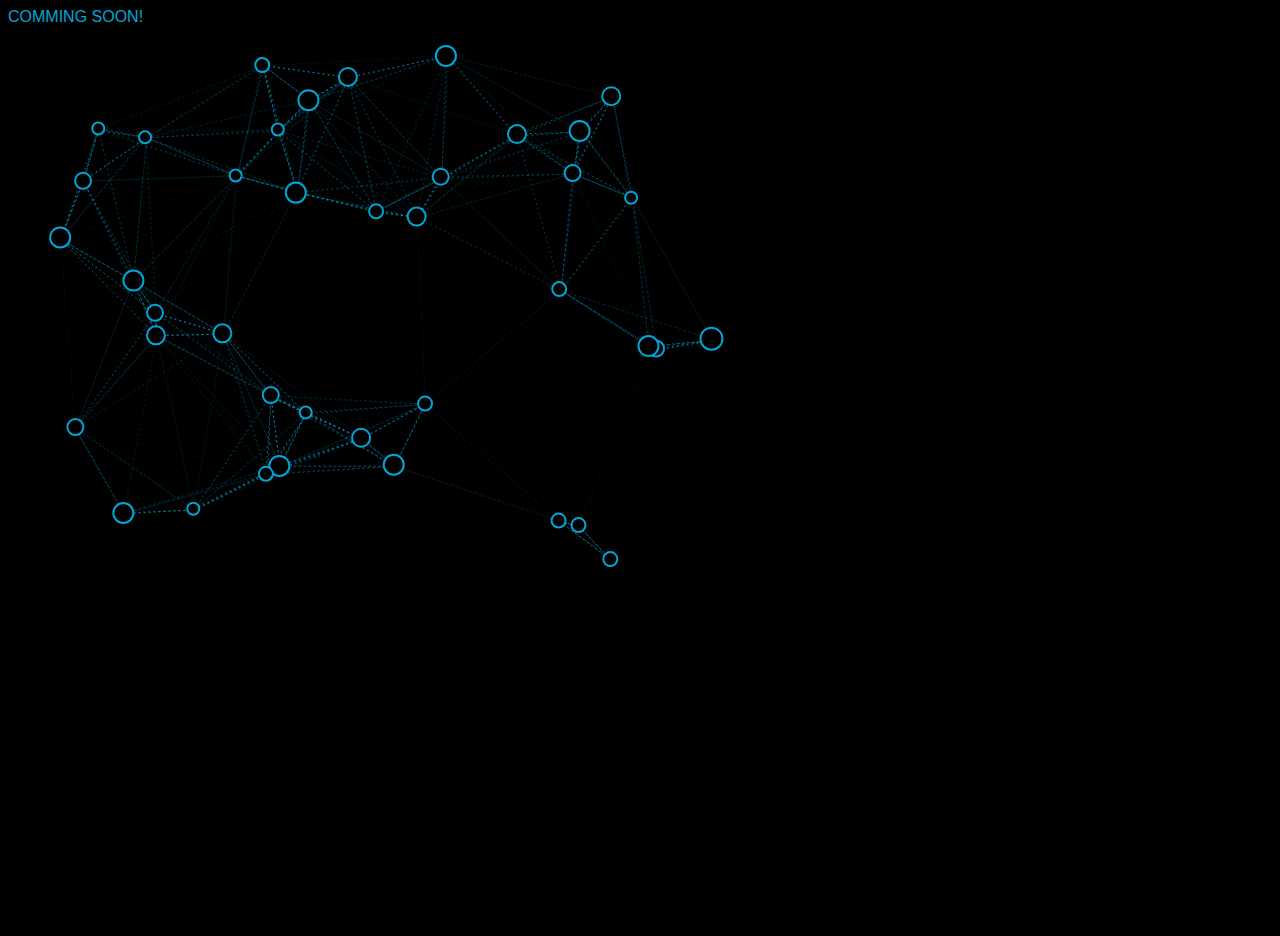
<file: here-evolves-a-portfolio/index.html>
<!DOCTYPE html>
<html >
  <head>
    <meta charset="UTF-8">
    <title>Adrian Stern. UX Design & Management.</title>
    
    
    
    
        <link rel="stylesheet" href="css/style.css">

    
    
    
  </head>

  <body>
      <a href="https://www.monopage.info" target="_blank">Comming soon!</a>
    <canvas id="canvas">
</canvas>
    
        <script src="js/index.js"></script>

    
    
    
  </body>
</html>
</file>
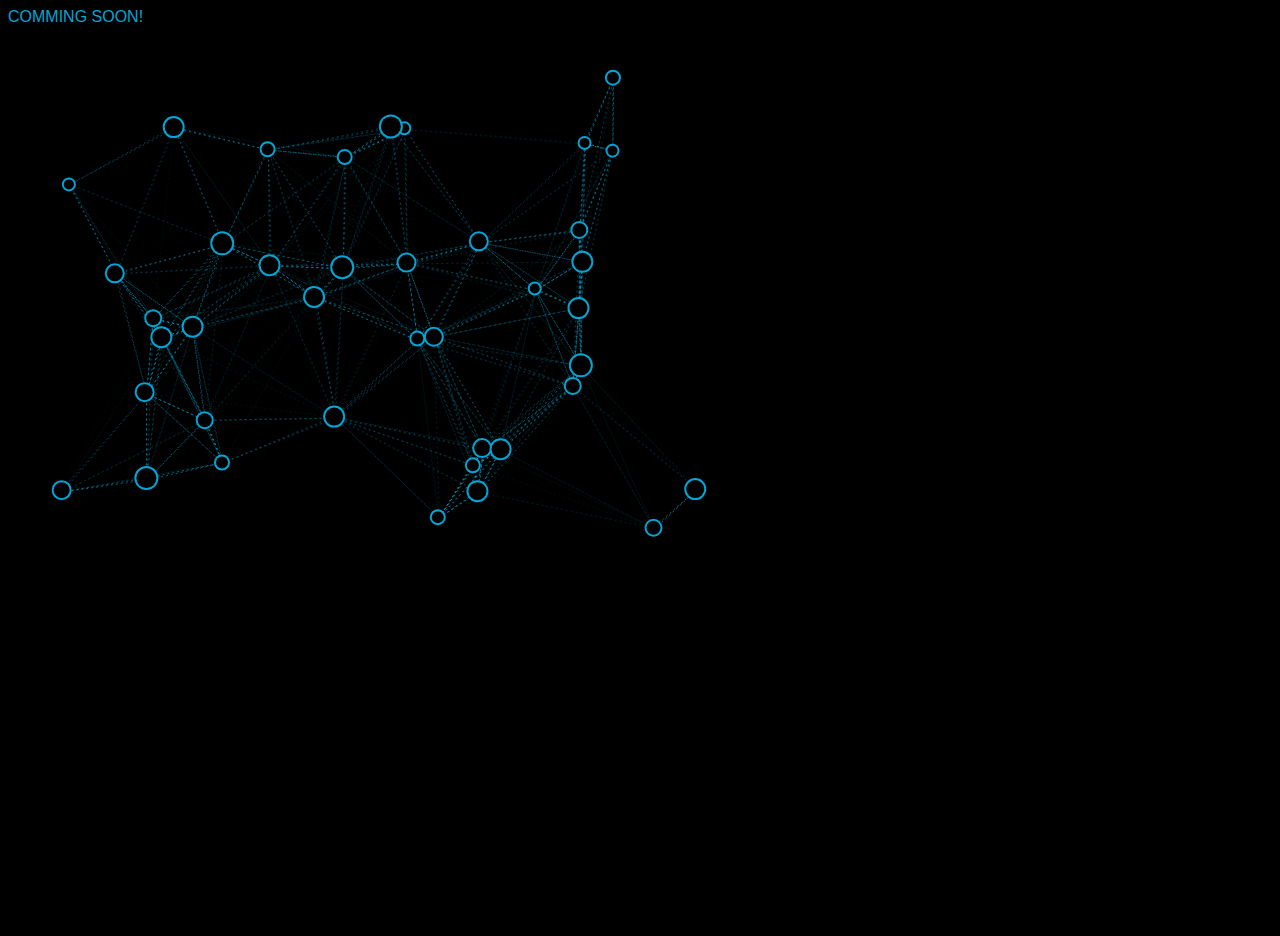
<file: network-loading-screen/index.html>
<!DOCTYPE html>
<html >
  <head>
    <meta charset="UTF-8">
    <title>Adrian Stern. UX Design & Management.</title>
    
    
    
    
        <link rel="stylesheet" href="css/style.css">

    
    
    
  </head>

  <body>
      <a href="https://www.linkedin.com/in/adrian-stern" target="_blank">Comming soon!</a>
    <canvas id="canvas">
</canvas>
    
        <script src="js/index.js"></script>

    
    
    
  </body>
</html>
</file>
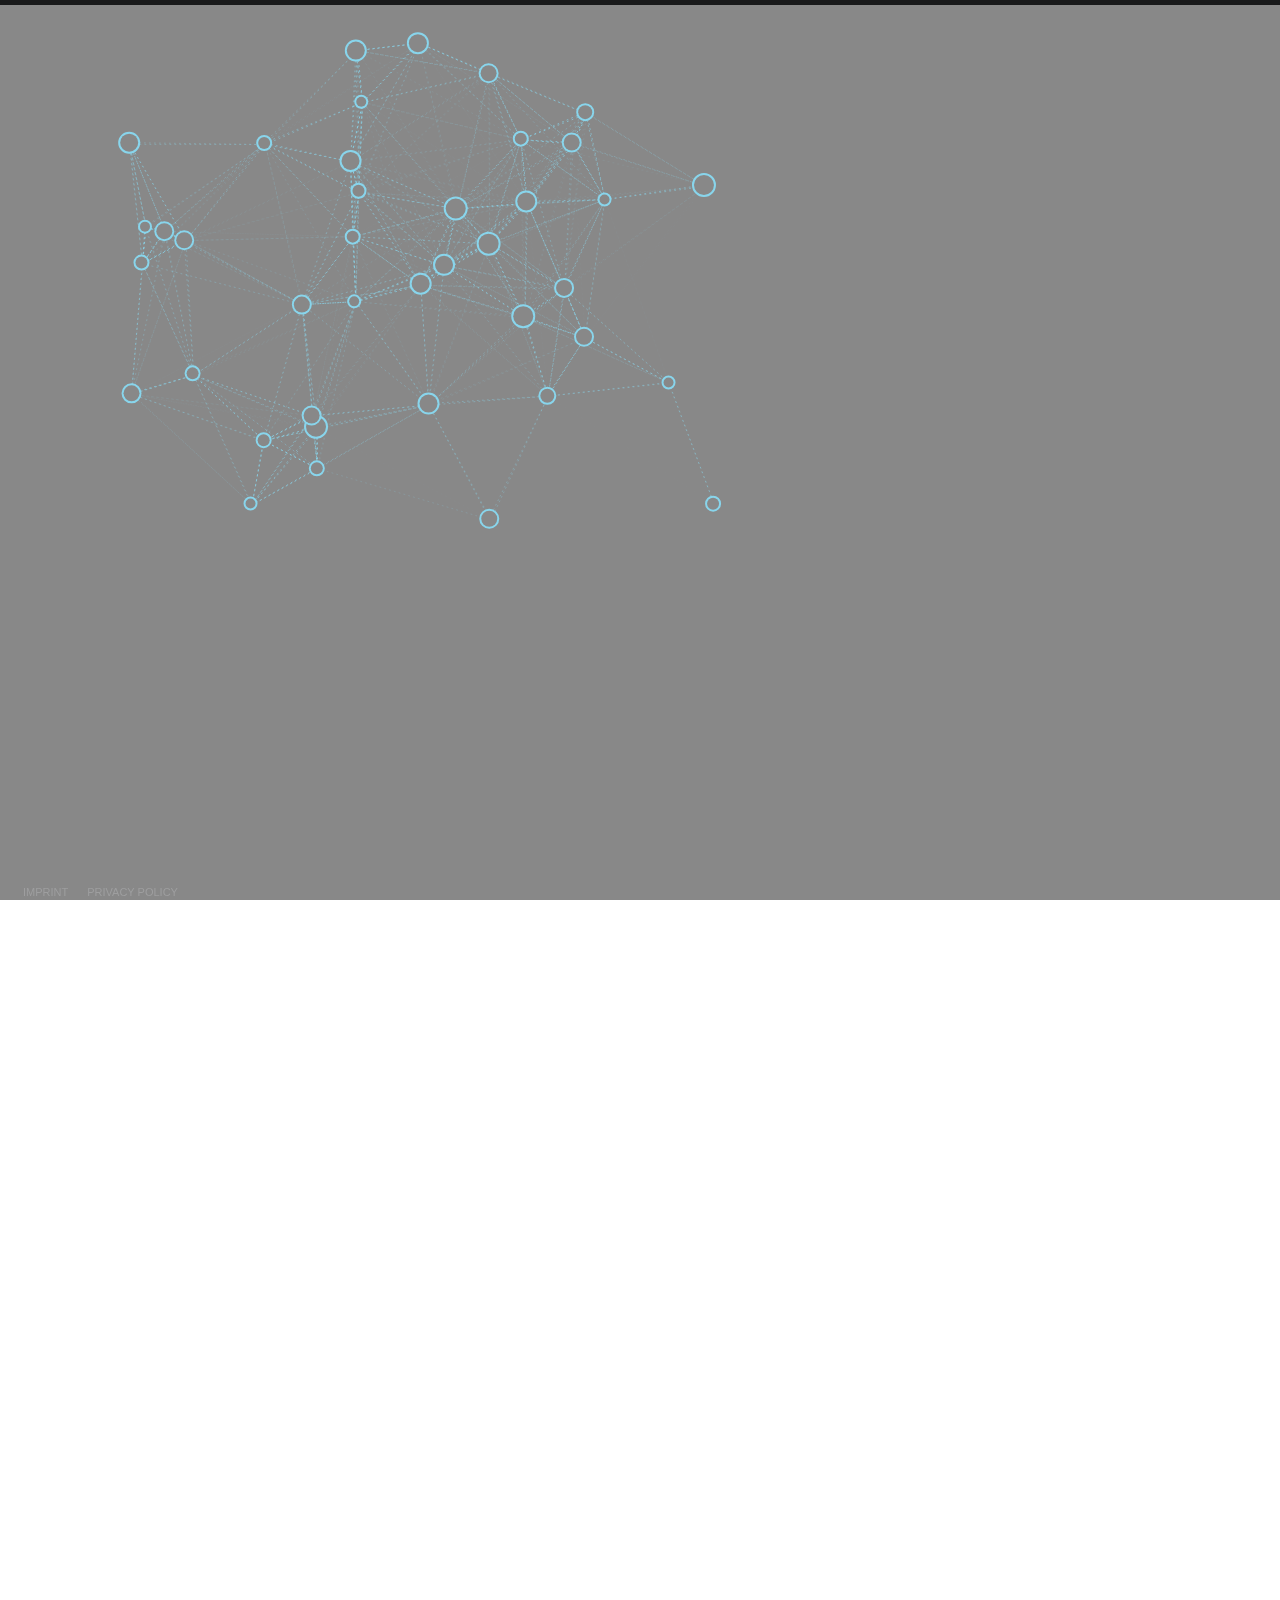
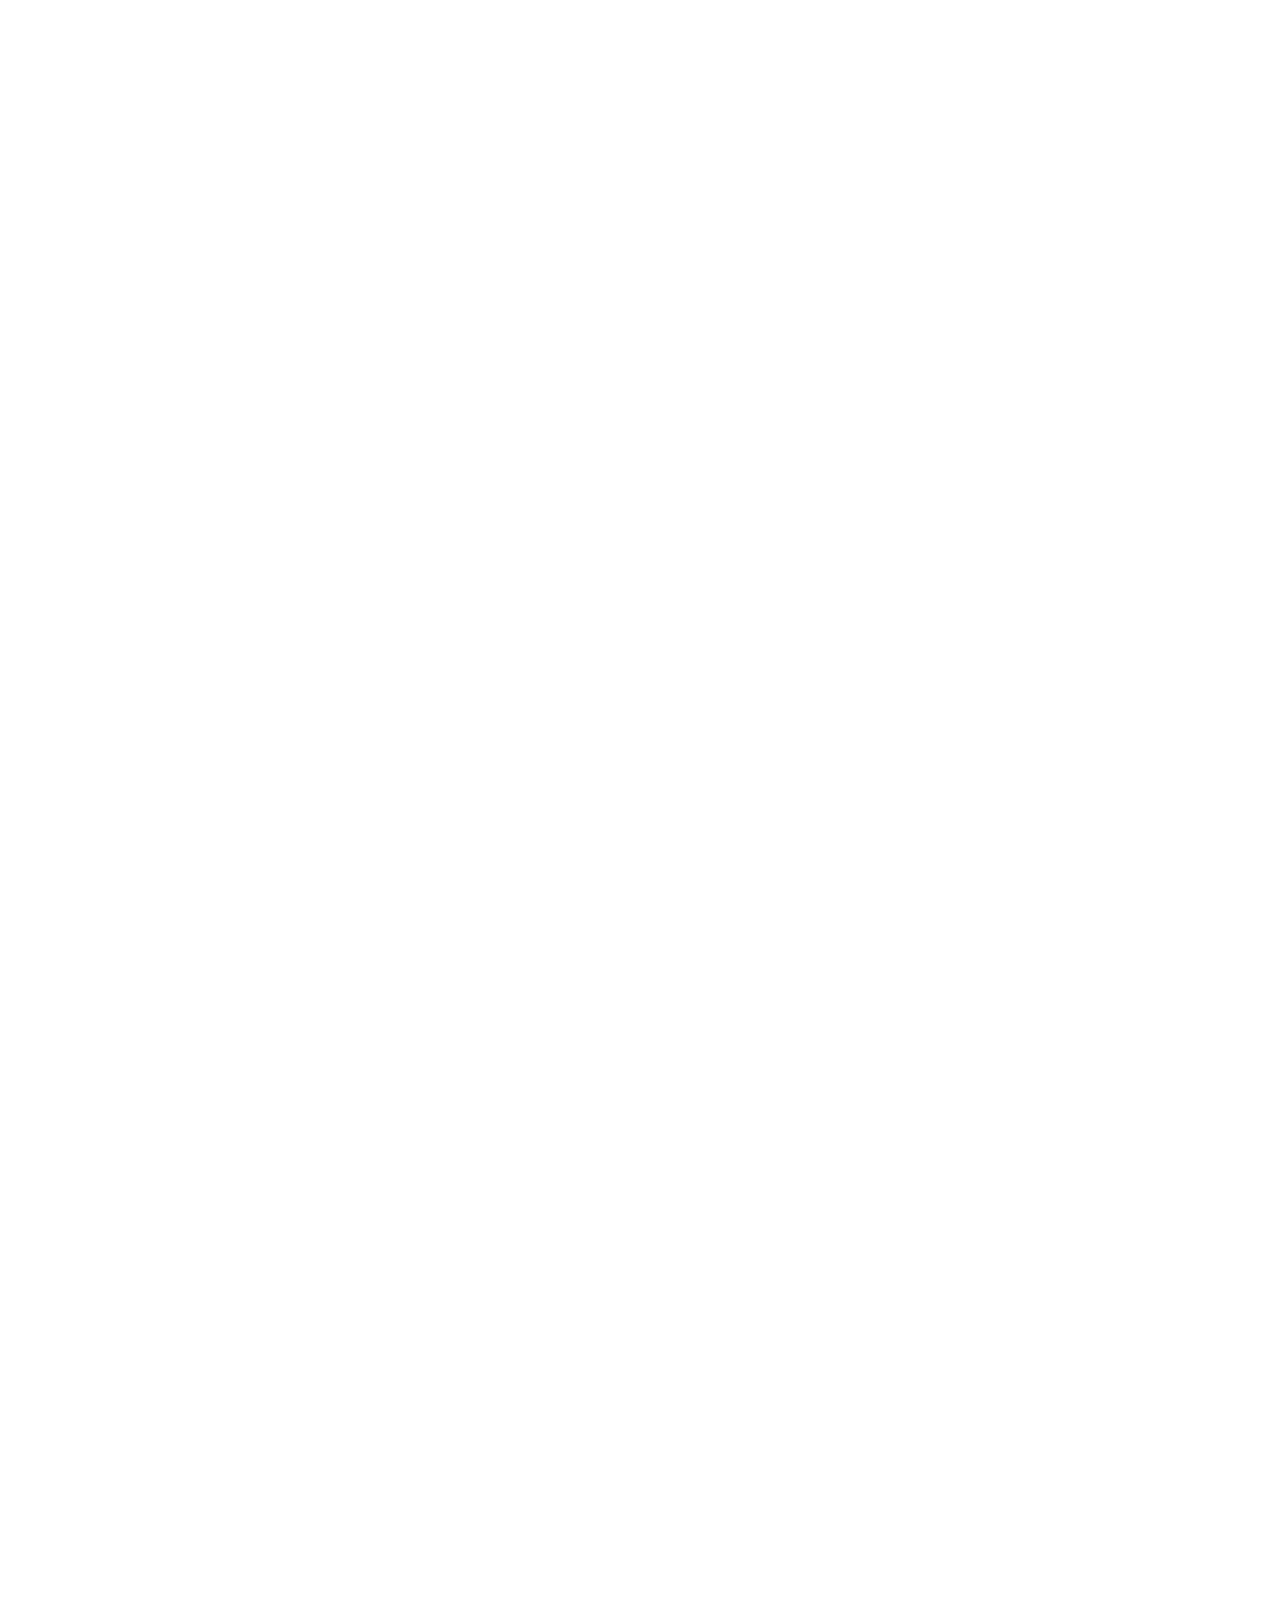
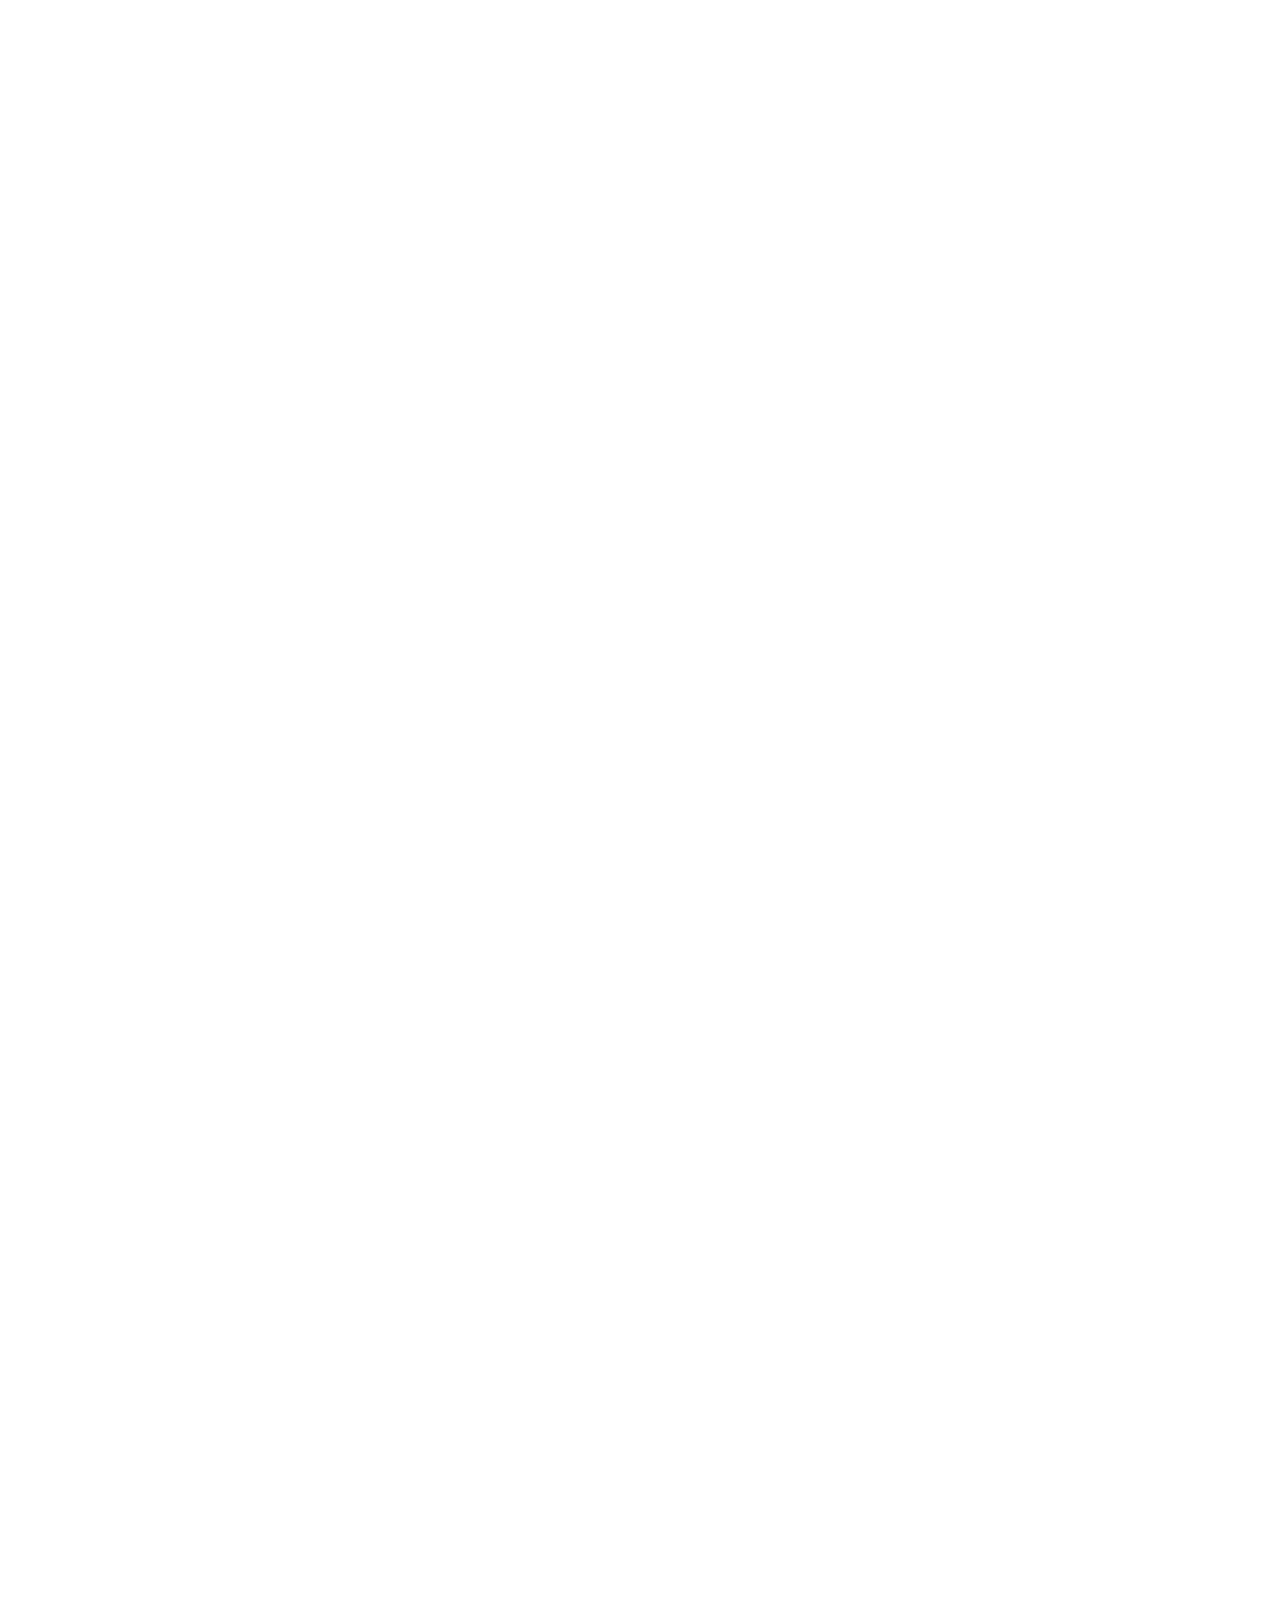
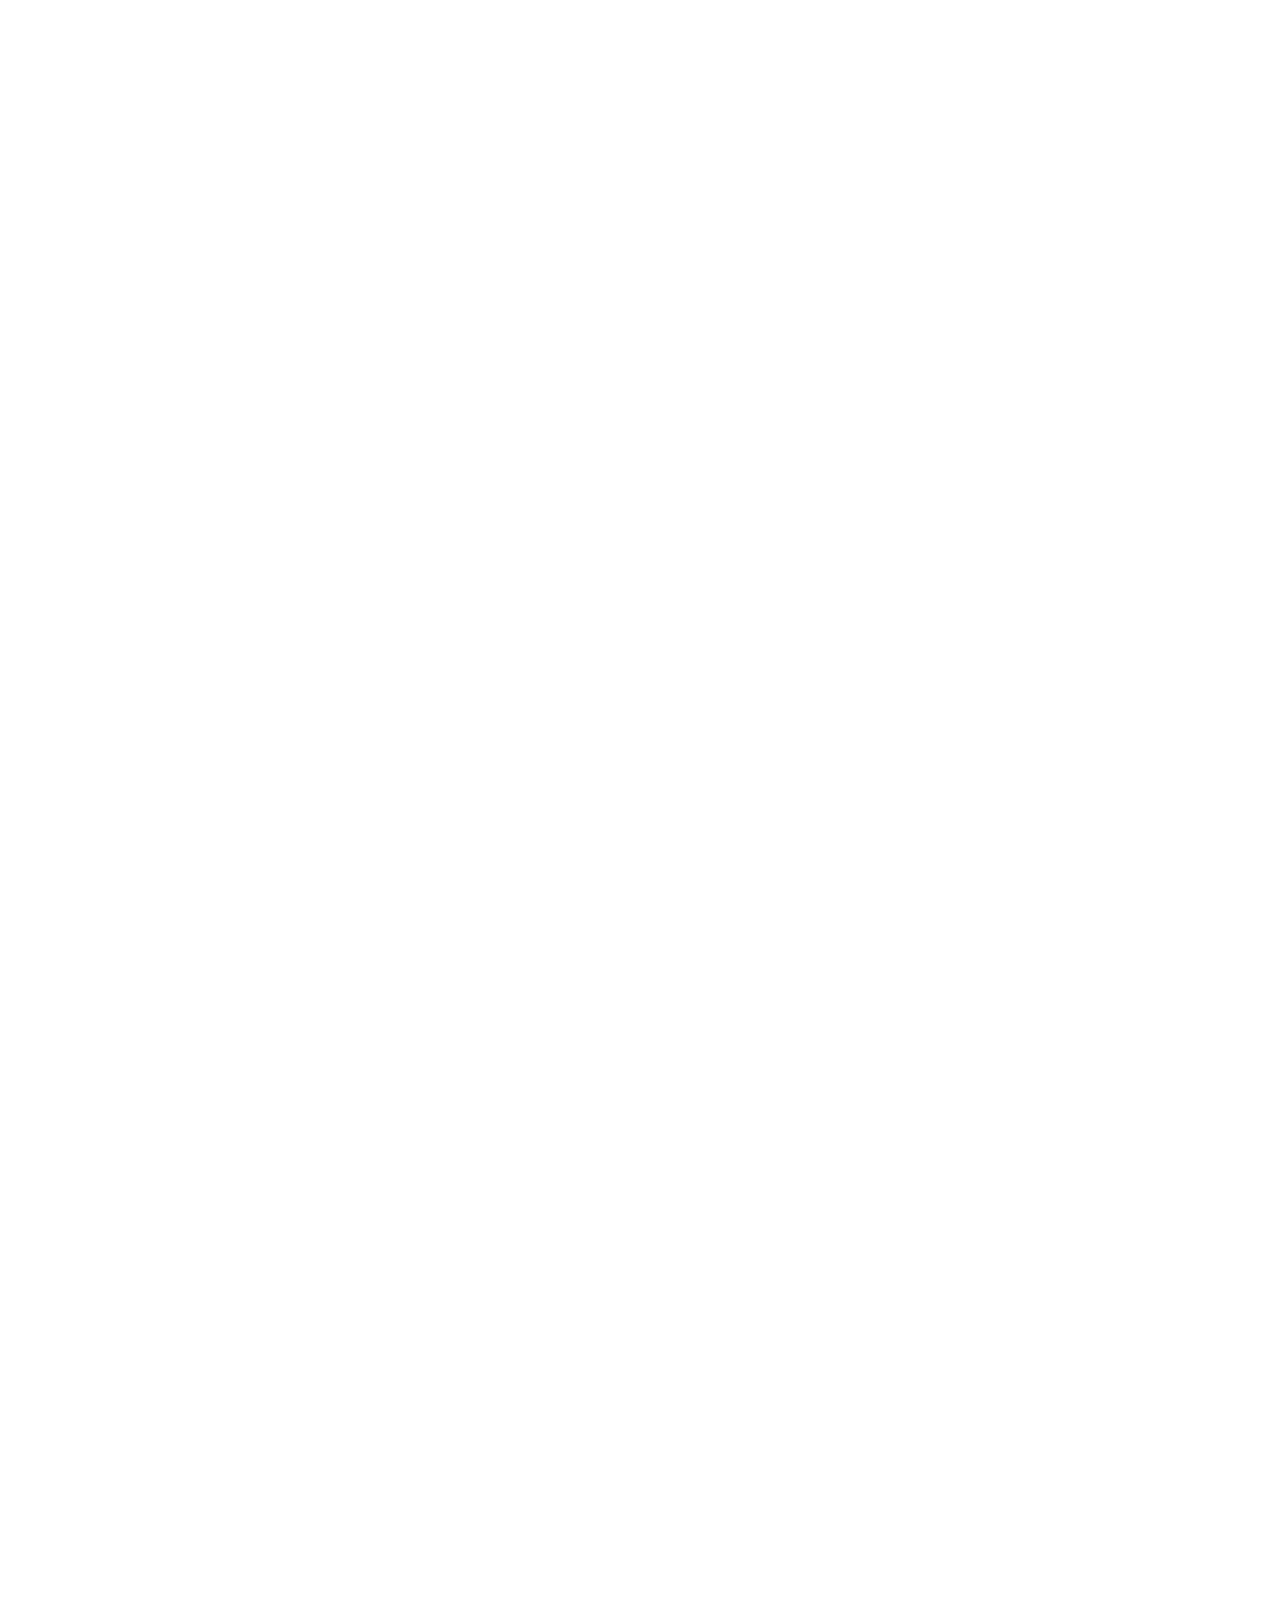
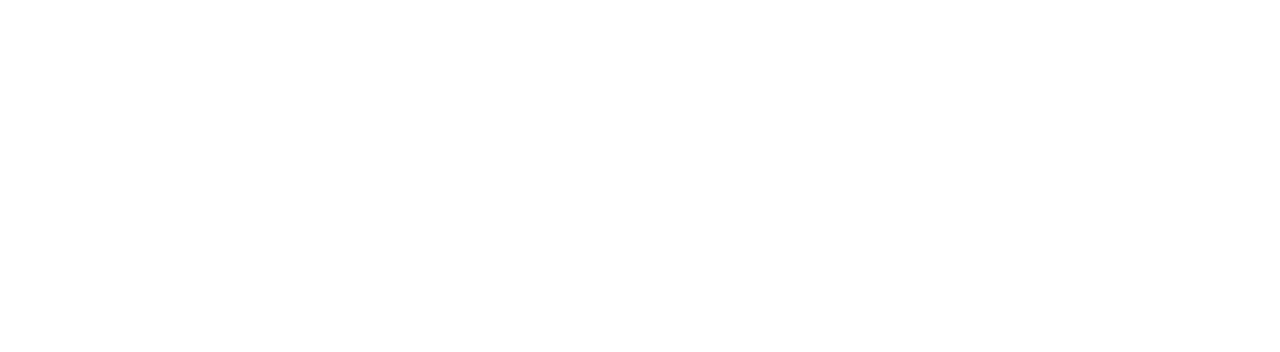
<file: onepage resume template/index.html>
<!DOCTYPE html>
<html lang="en" class="no-js">
	<head>
		<meta charset="UTF-8" />
		<meta name="viewport" content="width=device-width, initial-scale=1.0, maximum-scale=1.0, user-scalable=no" />
		<title>ADRIAN STERN | PORTFOLIO</title>
		<meta name="description" content="Adrian Stern - CV / Resume / Personal Website" />
		<meta name="keywords" content="adrian, stern, responsive resume, cv,responsive, vcard, html5, bootstrap, html5, creative, landing page, sass, clean, design, modern, angular js" />
		<meta name="author" content="Adrian Stern"/>
		
		<!--Favicon-->
		<link rel="shortcut icon" href="favicon.png">
		<link rel="icon" href="favicon.png" type="image/png">
		
		
		<!--Fonts - changed to Source Code Pro-->
		<link href='https://fonts.googleapis.com/css?family=Poppins:300,400,500,600,700' rel='stylesheet' type='text/css'>
		
		<!--CSS-->
		<link rel="stylesheet" type="text/css" href="css/style.css" />
		<link rel="stylesheet" type="text/css" href="css/canvas.css" />
	</head>
	
	<body id="body" data-ng-app="contactApp">
		<!--Fixed Bg Image
		<div class="fixed-bg"></div>-->
		<canvas id="canvas"></canvas>
		<script src="js/canvas.js"></script>
		<div class="fixed-bg-overlay"></div>
		<!--/Fixed Bg Image-->
				
		<!--Preloader-->
		<div id="pre_load" class="preloader-it">
			<div id="la_anim" class="la-anim-1"></div>
		</div>
		<!--/Preloader-->
				
		<!--Container-->
		<div class="container-fluid">

			<!-- Datenschutzerklärung -->
			<div class="privacy_policy">
				<a href="#">Imprint</a>
				<a href="#">Privacy Policy</a>
			</div>
			<!-- /Datenschutzerklärung -->

			<div class="row">
				<div id="vertical_nav_wrap" class="col-lg-4 col-xs-12 pad-zero vertical-nav-wrap">
					
					<!--Navigation-->
					<nav class="navbar navbar-default vertical-nav" role="navigation">
						<div class="navbar-header">
						  <button type="button" class="btn btn-default navbar-toggle" data-toggle="collapse" 
							 data-target="#navbar_collapse">
							 <span class="mask"></span>
							 <span class="btn-label">
								<span class="pe-7s-menu"></span>
							 </span>
						  </button>
						</div>
						<div class="collapse navbar-collapse" id="navbar_collapse">
							<ul class="nav navbar-nav">
								<li><a data-scroll href="#body"></a><span>about</span></li>
								<li><a data-scroll href="#services_sec"></a><span>services</span></li>
								<li><a data-scroll href="#skill_sec"></a><span>skills</span></li>
								<li><a data-scroll href="#work_sec"></a><span>work</span></li>
								<li><a data-scroll href="#edu_sec"></a><span>education</span></li>
								<li><a data-scroll href="#exp_sec"></a><span>experience</span></li>
								<li><a data-scroll href="#client_sec"></a><span>clients</span></li>
								<li><a data-scroll href="#achivement_sec"></a><span>achivements</span></li>
								<li><a data-scroll href="#contact_sec"></a><span>contact</span></li>
							</ul>
						</div>
					</nav>
					<!--/Navigation-->
					
				</div>
				
				<div class="col-lg-8 col-xs-12 pad-zero">
					
					<!--Header-->
					<header>
						<div class="header-wrap col-lg-10 center-div">
							<div class="float-left name">
								<a data-scroll href="#body">
									<span>
										Adrian Stern 
									</span>
								</a>	
							</div>	
							
							<div class="float-right social-download-wrap">
								<a href="#" class="btn btn-default float-left">
									<span class="mask"></span>
									<span class="btn-label">
										<b>download resume</b>
										<span class="icon pe-7s-download"></span>
									</span>
								</a>
							</div>	
						</div>
						<div class="clearfix"></div>
					</header>
					<!--/Header-->
					
					<!--Main Content-->
					<div id="main_content" class="content-block margin-top-150 margin-top-sm-70 margin-top-xs-50">
					
						<!--Introduction Sec-->
						<section id="intro_content_sec"  class="col-lg-10 col-md-11 col-sm-11 center-div intro-content-wrap sec-pad">
							<div class="person-img margin-bottom-xs"></div>
							<h1>
								Hey!<span id="typed"></span>
							</h1>
							<h6>
								about
							</h6>
							<p class="pad-bottom-35 wow fadeInUp" data-wow-duration=".6s">
								Award winning interdisciplinary Designer & Photographer. Currently pursuing a perfect blend of style and function for a wide range of interactive graphic design. For the past 6 years I've helped global companies, organizations and start-ups reach business goals with user focused, interactive design. I enjoy bringing clarity to complex problems with a people first approach.
							</p>
							<p class="wow fadeInUp" data-wow-duration=".4s">
								I am a complete social animal. Find my work on <a class="goto-social" href="#" target="_blank">Behance</a> & <a href="#" class="goto-social" target="_blank">Dribbble</a>. Experience my photography skills on <a href="#" class="goto-social" target="_blank">Instagram</a> & <a class="goto-social" href="#" target="_blank">Flickr</a>.

							</p>
							<div class="per-signature margin-top-sm wow fadeInUp" data-wow-duration=".4s">
								<img class="img-responsive" src="img/signature.png" alt="signature"/>
							</div>
						</section>
						<!--/Introduction Sec-->
						
						<hr class="separater-hr"/>
						
						<!--WhatWeDo Sec-->
						<section id="services_sec"  class="col-lg-10 col-md-11 col-sm-11 center-div services-icon-wrap  sec-pad-top sec-pad-bottom-xs">
							<h6>what i do</h6>
							<div class="row">
								<div class="col-sm-3 col-xs-6 margin-bottom-sm icon-wrap wow fadeInLeft" data-wow-duration=".4s" data-wow-delay="0s">
									<span class="icon pe-7s-graph3"></span>
									<span class="key-fact">
										ANALYSIS		
									</span>
								</div>
								<div class="col-sm-3 col-xs-6 margin-bottom-sm icon-wrap wow fadeInLeft" data-wow-duration=".4s" data-wow-delay=".1s">
									<span class="icon pe-7s-browser"></span>
									<span class="key-fact">
										PROGRAMMING		 
									</span>
								</div>
								<div class="col-sm-3 col-xs-6 margin-bottom-sm icon-wrap wow fadeInLeft" data-wow-duration=".4s" data-wow-delay=".2s">
									<span class=" icon pe-7s-tools"></span>
									<span class="key-fact">
										TESTING		
									</span>
								</div>
								<div class="col-sm-3 col-xs-6 margin-bottom-sm icon-wrap wow fadeInLeft" data-wow-duration=".4s" data-wow-delay=".3s">
									<span class="icon pe-7s-note2"></span>
									<span class="key-fact">
										DOCUMENTATION
									</span>
								</div>
							</div>	
						</section>
						<!--/WhatWeDo Sec-->
						
						<hr class="separater-hr"/>
						
						<!--Skills Sec-->
						<section id="skill_sec"  class="col-lg-10 col-md-11 col-sm-11 center-div skills-wrap  sec-pad-top sec-pad-bottom-xs">
							<h6>technical skills</h6>
							<p class="wow fadeInUp" data-wow-duration=".4s">As a reluctant developer, I fled from a traditional path and explored my creativity, trough trying my hands on various techniques and software. Software is more than just a tool, and I try to dig deep into it. Today, I knack for critical thinking, empathy and creativity to create viable and impactful solutions using these technologies.</p>
							<div class="row margin-top-40">
								<div class="col-sm-5 margin-bottom-sm">
									<span class="progress-cat">HTML 5</span>
									<div class="progress-bar-graph"> 
										<div class="progress-bar-wrap">
											<div class="bar-wrap">
												<span data-width="97">
													<strong><i>97</i>%</strong>
												</span>
											</div>
										</div>	
									</div>
								</div>
								<div class="col-sm-offset-1 col-sm-5 margin-bottom-sm">
									<span class="progress-cat">ANGULAR JS</span>
									<div class="progress-bar-graph"> 
										<div class="progress-bar-wrap">
											<div class="bar-wrap">
												<span data-width="98">
													<strong><i>98</i>%</strong>
												</span>
											</div>
										</div>	
									</div>
								</div>
								<div class="clearfix"></div>
								<div class="col-sm-5 margin-bottom-sm">
									<span class="progress-cat">BOOTSTRAP</span>
									<div class="progress-bar-graph"> 
										<div class="progress-bar-wrap">
											<div class="bar-wrap">
												<span data-width="100">
													<strong><i>100</i>%</strong>
												</span>	
											</div>
										</div>	
									</div>
								</div>
								<div class="col-sm-offset-1 col-sm-5 margin-bottom-sm">
									<span class="progress-cat">AJAX</span>
									<div class="progress-bar-graph"> 
										<div class="progress-bar-wrap">
											<div class="bar-wrap">
												<span data-width="90">
													<strong><i>90</i>%</strong>
												</span>
											</div>
										</div>	
									</div>
								</div>
								<div class="clearfix"></div>
								<div class="col-sm-5 margin-bottom-sm">
									<span class="progress-cat">JQUERY</span>
									<div class="progress-bar-graph"> 
										<div class="progress-bar-wrap">
											<div class="bar-wrap">
												<span data-width="86">
													<strong><i>86</i>%</strong>
												</span>
											</div>
										</div>	
									</div>
								</div>
								<div class="col-sm-offset-1 col-sm-5 margin-bottom-sm">
									<span class="progress-cat">PHP</span>
									<div class="progress-bar-graph"> 
										<div class="progress-bar-wrap">
											<div class="bar-wrap">
												<div class="bar-wrap">
													<span data-width="70">
														<strong><i>70</i>%</strong>
													</span>
												</div>	
											</div>
										</div>	
									</div>
								</div>
								<div class="clearfix"></div>
							</div>	
						</section>
						<!--/Skills Sec-->
						
						<hr class="separater-hr"/>
						
						<!--Work Sec-->
						<section id="work_sec"  class="col-lg-10 col-md-11 col-sm-11 center-div skills-wrap  sec-pad">
							<h6>work</h6>
						
							<div id="portfolio-wrap" class="padding-sec-lg">
            					<ul id="portfolio" class="auto-construct  project-gallery" data-col="2">
									<li  class="item"   data-src="img/mock1.jpg" data-sub-html="<h6>DESIGN LAB</h6><p>Classic view from Rigwood Jetty on Coniston Water an old archive shot similar to an old post but a little later on.</p>" >
										<a href="">
										<img class="img-responsive" src="img/mock1.jpg"  alt="Image description" />
										<span class="hover-cap">DESIGN LAB</span>
										</a>
									</li>
									<li class="item" data-src="http://www.youtube.com/watch?v=Pq9yPrLWMyU" data-poster="img/mock2.jpg"  data-sub-html="<h6>MODERN WORK</h6><p>Classic view from Rigwood Jetty on Coniston Water an old archive shot similar to an old post but a little later on.</p>">
										<a href="">
										<img class="img-responsive" src="img/mock2.jpg"  alt="Image description" />
										<span class="hover-cap">MODERN WORK</span>
										</a>
									</li>
									<li class="item" data-src="img/mock4.jpg" data-sub-html="<h6>UX PLATFORM</h6><p>Classic view from Rigwood Jetty on Coniston Water an old archive shot similar to an old post but a little later on.</p>">
										<a href="">
										<img class="img-responsive" src="img/mock4.jpg"  alt="Image description" />
										<span class="hover-cap">UX PLATFORM</span>
										</a>
									</li>
									<li class="item" data-src="http://vimeo.com/1084537" data-poster="img/mock3.jpg" data-sub-html="<h6>MONOBRANDING</h6><p>Classic view from Rigwood Jetty on Coniston Water an old archive shot similar to an old post but a little later on.</p>">
										<a href="">
										<img class="img-responsive" src="img/mock3.jpg"  alt="Image description" />
										<span class="hover-cap">MONOBRANDING</span>
										</a>
									</li>
									
									<li class="item" data-src="img/mock5.jpg" data-sub-html="<h6>FALL/WINTER</h6><p>Classic view from Rigwood Jetty on Coniston Water an old archive shot similar to an old post but a little later on.</p>">
										<a href="">
										<img class="img-responsive" src="img/mock5.jpg"  alt="Image description" />	
										<span class="hover-cap">FALL/WINTER</span>
										</a>
									</li>
									<li class="item" data-html="#video1" data-poster="img/mock6.jpg" data-sub-html="<h6>FANTASTIC MAN</h6><p>Classic view from Rigwood Jetty on Coniston Water an old archive shot similar to an old post but a little later on.</p>">
										<a href="">
										<img class="img-responsive" src="img/mock6.jpg"  alt="Image description" />
										<span class="hover-cap">FANTASTIC MAN</span>
										</a>
									</li>
									
								</ul>
								<!-- Hidden video div -->
								<div style="display:none;" id="video1">
									<video class="lg-video-object lg-html5 video-js vjs-default-skin" controls preload="none">
										<source src="videos/video1.mp4" type="video/webm">
										<source src="videos/video1.webm" type="video/webm">
										 Your browser does not support HTML5 video.
									</video>
								</div>
							</div>
						</section>
						<!--/Work Sec-->
						
						<hr class="separater-hr"/>
						
						<!--Qualfication Sec-->
						<section id="edu_sec"  class="col-lg-10 col-md-11 col-sm-11 center-div education-wrap  sec-pad">
							<h6>education</h6>
							<p class="wow fadeInUp" data-wow-duration=".4s">
								I spent 3 years learning Web Design & Development, got my Bachelor degree in Communication and Applied Art and started working independently. I think one should never stop learning and go through a process of acquiring knowledge.
							</p>
							<div class="qualfication-wrap">
								<div class="qualfication first-row wow fadeInUp" data-wow-duration=".4s">
									<div class="col-sm-2">
										<span class="row-count"><span>1</span></span>
									</div>
									<div class="col-sm-2">
										<span class="yr-pers vertical-align-pad">2014-2017</span>
									</div>
									<div class="col-sm-5">
										<span class="insti vertical-align-pad">Fox Young University, New York</span>
									</div>
									<div class="col-sm-3">
										<span class="design vertical-align-pad">
											Master of Computer Science
										</span>
									</div>
								</div>
								<div class="qualfication wow fadeInUp" data-wow-duration=".4s">
									<div class="col-sm-2">
										<span class="row-count"><span>2</span></span>
									</div>
									<div class="col-sm-2">
										<span class="yr-pers vertical-align-pad">2012-2014</span>
									</div>
									<div class="col-sm-5">
										<span class="insti vertical-align-pad">University of Engineering, New York</span>
									</div>
									<div class="col-sm-3">
										<span class="design vertical-align-pad">
											Bachelor of Computer Science
										</span>
									</div>
								</div>
								<div class="qualfication wow fadeInUp" data-wow-duration=".4s">
									<div class="col-sm-2">
										<span class="row-count"><span>3</span></span>
									</div>
									<div class="col-sm-2">
										<span class="yr-pers vertical-align-pad">2009-2012</span>
									</div>
									<div class="col-sm-5">
										<span class="insti vertical-align-pad">Queensglen Public University, California</span>
									</div>
									<div class="col-sm-3">
										<span class="design vertical-align-pad">
											Web Design Diploma
										</span>
									</div>
								</div>
								
							</div>
						</section>	
						<!--/Qualfication Sec-->
						
						<hr class="separater-hr"/>
						
						<!--Experience Sec-->
						<section id="exp_sec"  class="col-lg-10 col-md-11 col-sm-11 center-div experience-wrap  sec-pad">
							<h6>experience</h6>
							<div class="exp-timeline-wrap">
								<div class="row exp-timeline timeline-active">
									<div class="col-xs-2">
										<div class="timeline-st"></div>
									</div>
									<div class="col-xs-10 exp-content-wrap">
										<div class="row">
											<div class="wow fadeInRight" data-wow-duration=".4s" data-wow-delay="0s">
												<div class="col-sm-3 duration"><span>mar 2014 - present</span></div>
												<div class="col-sm-9">
													<span class="job-desn">UI Developer</span>
													<span class="job-loc">Fakebook Studio, New York
	</span>
													<p class="job-summary p-small">In this small yet expanding company, I had the opportunity to turn my passion for the web in a job right after graduation. Being the only designer in the company I have often dealt with the whole process of designing for our customers.</p>
												</div>
											</div>	
										</div>
									</div>	
								</div>
								<div class="row exp-timeline">
									<div class="col-xs-2">
										<div class="timeline-st"></div>
									</div>
									<div class="col-xs-10 exp-content-wrap">
										<div class="row">
											<div class="wow fadeInRight" data-wow-duration=".4s" data-wow-delay="0.2s">
												<div class="col-sm-3 duration"><span>Jul 2013 — Mar 2014</span></div>
												<div class="col-sm-9">
													<span class="job-desn">Visual Communication Designer</span>
													<span class="job-loc">Dropzone, NYC
	</span>
													<p class="job-summary p-small">Being in a very well structured company, with clear and defined work procedures, helped me grow both personally and professionally, as well as enjoying a young and international working environment. I had the opportunity to redefine the way I work in a more intelligent way.</p>
												</div>
											</div>	
										</div>
									</div>	
								</div>
								<div class="row exp-timeline">
									<div class="col-xs-2">
										<div class="timeline-st"></div>
									</div>
									<div class="col-xs-10 exp-content-wrap">
										<div class="row">
											<div class="wow fadeInRight" data-wow-duration=".4s" data-wow-delay="0.4s">
												<div class="col-sm-3 duration"><span>Jan 2013 – Jul 2013</span></div>
												<div class="col-sm-9">
													<span class="job-desn">Web Publishing
	</span>
													<span class="job-loc">Daisystreet, NYC
	</span>
													<p class="job-summary p-small">Being the first design agency in my career and being one among the best in New York, I've learned to be proficient in a fast-paced work environment.</p>
												</div>
											</div>	
										</div>
									</div>	
								</div>
								<div class="row exp-timeline">
									<div class="col-xs-2">
										<div class="timeline-st"></div>
									</div>
									<div class="col-xs-10 exp-content-wrap">
										<div class="row">
											<div class="wow fadeInRight" data-wow-duration=".4s" data-wow-delay="0.6s">
												<div class="col-sm-3 duration"><span>Oct 2011 – Jan 2013</span></div>
												<div class="col-sm-9">
													<span class="job-desn">Intern Developer
	</span>
													<span class="job-loc">Oxwalk Ducks, California
	</span>
													<p class="job-summary p-small">Create frameworks to guide critical thinking, to streamline the ideation process and to visualize complex concepts. Uses various graphic approaches to make complex ideas more tangible.</p>
												</div>
											</div>	
										</div>
									</div>	
								</div>
							</div>
						</section>	
						<!--/Experience Sec-->
						
						<hr class="separater-hr"/>
						
						<!--Client Sec-->
						<section id="client_sec"  class="col-lg-10 col-md-11 col-sm-11 center-div client-wrap  sec-pad wow bounceIn" data-wow-duration=".4s">
							<h6>clients</h6>
							<div class="client-carousel">
								<img src="img/client1.png" alt="client">
								<img src="img/client2.png" alt="client">
								<img src="img/client3.png" alt="client">
								<img src="img/client4.png" alt="client">
								<img src="img/client5.png" alt="client">
								<img src="img/client2.png" alt="client">
							</div>
						</section>
						<!--/Client Sec-->
						
						<hr class="separater-hr"/>
						
						<!--Achivement Sec-->
						<section id="achivement_sec"  class="col-lg-10 col-md-11 col-sm-11 center-div achivement-wrap  sec-pad-top sec-pad-bottom-sm">
							<h6>achivements</h6>
							<p class="wow fadeInUp" data-wow-duration=".4s">It always seems impossible until its done. Participated in more than 100 contests run online and run by government. I got first prize for Logo Design done for a Fashion Brand in 2015, the ceremony held in Germany.</p>
							<div class="achivement-list-wrap margin-top-40">
								<ul class="row">
									<li class="col-sm-6">
										<ul>
											<li class="margin-bottom-xs wow fadeInUp" data-wow-duration=".4s" data-wow-delay="0s">
											<span class="dash-pointer">-</span>
											<span class="achive-pts">First Price for Logo Design in Berman Design Award</span>
											</li>
											<li class="margin-bottom-xs wow fadeInUp" data-wow-duration=".4s" data-wow-delay=".2s"><span class="dash-pointer">-</span><span class="achive-pts">Honorable Mention at International Design Awards</span></li>
											<li class="margin-bottom-xs wow fadeInUp" data-wow-duration=".4s" data-wow-delay=".4s"><span class="dash-pointer">-</span><span class="achive-pts">AICB New York, USA</span></li>
											<li class="margin-bottom-xs wow fadeInUp" data-wow-duration=".4s" data-wow-delay=".6s"><span class="dash-pointer">-</span><span class="achive-pts">International CNDY Awards New York, USA</span></li>
										</ul>
									</li>
									<li class="col-sm-6">
										<ul>
											<li class="margin-bottom-xs wow fadeInUp" data-wow-duration=".4s" data-wow-delay="0s"><span class="dash-pointer">-</span><span class="achive-pts">Drix Club des Directeurs Artistiques Paris, France</span></li>
											<li class="margin-bottom-xs wow fadeInUp" data-wow-duration=".4s" data-wow-delay="0.2s"><span class="dash-pointer">-</span><span class="achive-pts">A&AD Awards (Yellow & Black Pencils) London, UK</span></li>
											<li class="margin-bottom-xs wow fadeInUp" data-wow-duration=".4s" data-wow-delay=".4s"><span class="dash-pointer">-</span><span class="achive-pts">Global Dffie Awards New York, USA</span></li>
											<li class="margin-bottom-xs wow fadeInUp" data-wow-duration=".6s" data-wow-delay=".6s"><span class="dash-pointer">-</span><span class="achive-pts">The Intercontinental Advertising Award (The Cup) (ICAA) Spain</span></li>
										</ul>
									</li>
								</ul>
							</div>	
						</section>
						<!--/Achivement Sec-->
						
						<hr class="separater-hr"/>
						
						<!--Contact Sec-->
						<section id="contact_sec"  class="col-lg-10 col-md-11 col-sm-11 center-div contact-wrap  sec-pad-top sec-pad-bottom-sm">
							<h6>contact</h6>
							<div data-ng-controller="ContactController" class="align-center wow fadeInUp" data-wow-duration=".4s">
								<h3>Hello <span  data-ng-bind="formData.inputName||'friend'"></span>, I'd love to hear from you.</h3>
								<div>
									<form data-ng-submit="submit(contactform, $event)"  name="contactform"  method="post" class="row form-horizontal" role="form">
										<div class="form-group input--hoshi col-sm-6" data-ng-class="{ 'has-error': contactform.inputName.$invalid && submitted }">
											<div class="input-wrap">
												<input autocomplete="off" data-ng-model="formData.inputName" type="text" class="form-control input__field input input__field--hoshi" id="inputName" name="inputName" placeholder="Name" required>
												<label class="input__label input__label input__label--hoshi input__label--hoshi-color-1 input__label--hoshi input__label--hoshi-color-1" ></label>
											</div>	
										</div>
										<div class="form-group  input--hoshi col-sm-6" data-ng-class="{ 'has-error': contactform.inputEmail.$invalid && submitted }">
											<div class="input-wrap">
												<input autocomplete="off" data-ng-model="formData.inputEmail" type="email" class="form-control input input__field input__field--hoshi" placeholder="Email" id="inputEmail" name="inputEmail" required>
												<label class="input__label input__label--hoshi input__label--hoshi-color-1"></label>
											</div>	
										</div>
										<div class="form-group  input--hoshi col-sm-12" data-ng-class="{ 'has-error': contactform.inputMessage.$invalid && submitted }">
											<div class="input-wrap">
												<textarea data-ng-model="formData.inputMessage" class="form-control input input__field input__field--hoshi" rows="4" id="inputMessage" name="inputMessage" placeholder="message" required></textarea>
												<label class="input__label input__label--hoshi input__label--hoshi-color-1"></label>
											</div>	
										</div>
										<div class="form-group col-sm-12">
											<div class="align-center">
												<button type="submit" class="btn btn-default" data-ng-disabled="submitButtonDisabled">
												<span class="mask"></span>
												<span>send message</span>
												</button>
											</div>
										</div>
									</form>
									<p data-ng-class="result">{{ resultMessage }}</p>
								</div>
							</div>
							
							<div class="email-direct">
								<p class="wow fadeInRight" data-wow-duration=".4s">Or simply email me at <a href="mailto:hallo[at]adrianstern.de">hallo[at]adrianstern.de</a></p>
							</div>
						</section>
						<!--Contact Sec-->
						
						<hr class="separater-hr"/>
						
						<!--Footer-->
						<footer class="col-lg-10 col-md-11 col-sm-11 center-div contact-wrap  sec-pad">
							<div class="row">
								<div class="col-sm-6 available-wrap">
									<span class="available-pointer"></span>
									<span class="available-tag">Available for Freelance Projects.</span>
								</div>
								<div class="col-sm-6">
									<div class="social-icons-wrap float-right">
										<!--Social Icons-->
										<ul class="social-icons float-right">
											<li>
												<a href="https://trello.com/adrianstern2" class="social-icon" target="_blank">
													<span class="fa" data-hover="&#xf181;">&#xf181;</span>
												</a>
											</li>
											<li>
												<a href="https://adrianstern.papierkram.de" class="social-icon" target="_blank">
													<span class="fa" data-hover="&#xf0c6;">&#xf0c6;</span>
												</a>
											</li>
											<li>
												<a href="#" class="social-icon">
													<span class="fa" data-hover="&#xf16e;">&#xf16e;</span>
												</a>
											</li>
											<li>
												<a href="#" class="social-icon">
													<span class="fa" data-hover="&#xf16d;">&#xf16d;</span>
												</a>
											</li>
										</ul>
										<!--/Social Icons-->
									</div>
									<div class="goto-top text-right float-right">
										<a data-scroll href="#body">
											<span data-hover="top">
												top
											</span>
										</a>
									</div>
									<div class="copywrite-wrap text-right float-right">
										<p class="copywrite">Portfolio by <b>Adrian &copy; 2018.</b> Updated <b>May, 2018.</b></p>
									</div>
								</div>	
							</div>	
						</footer>
						<!--/Footer-->
						
					</div>	
					<!--/Main Content-->
					
				</div>
			</div>	
		</div>
		<!-- /Container -->
				
		<!-- Scripts -->
		<script src="js/jquery-1.11.3.min.js"></script>
		<script src="js/angular.min.js"></script>
		<script src="js/bootstrap.min.js"></script>
		<script src="js/modernizr.custom.js"></script>
		<script src="js/app.js"></script>
		<script src="js/controllers.js"></script>
		<script src="js/jquery.placeholder.js"></script>
		<script src="js/smooth-scroll.js"></script>
		<script src="js/countTo.js"></script>
		<script src="js/jQuery.appear.js"></script>
		<script src="js/isotope.js"></script>
		<script src="js/typed.js"></script>
		<script src="js/lightgallery-all.js"></script>
		<script src="js/jquery.mousewheel.min.js"></script>
		<script src="js/owl.carousel.min.js"></script>
		<script src="js/froogaloop2.min.js"></script>
		<script src="js/wow.min.js"></script>
		<script src="js/init.js"></script>
	</body>
</html>
</file>
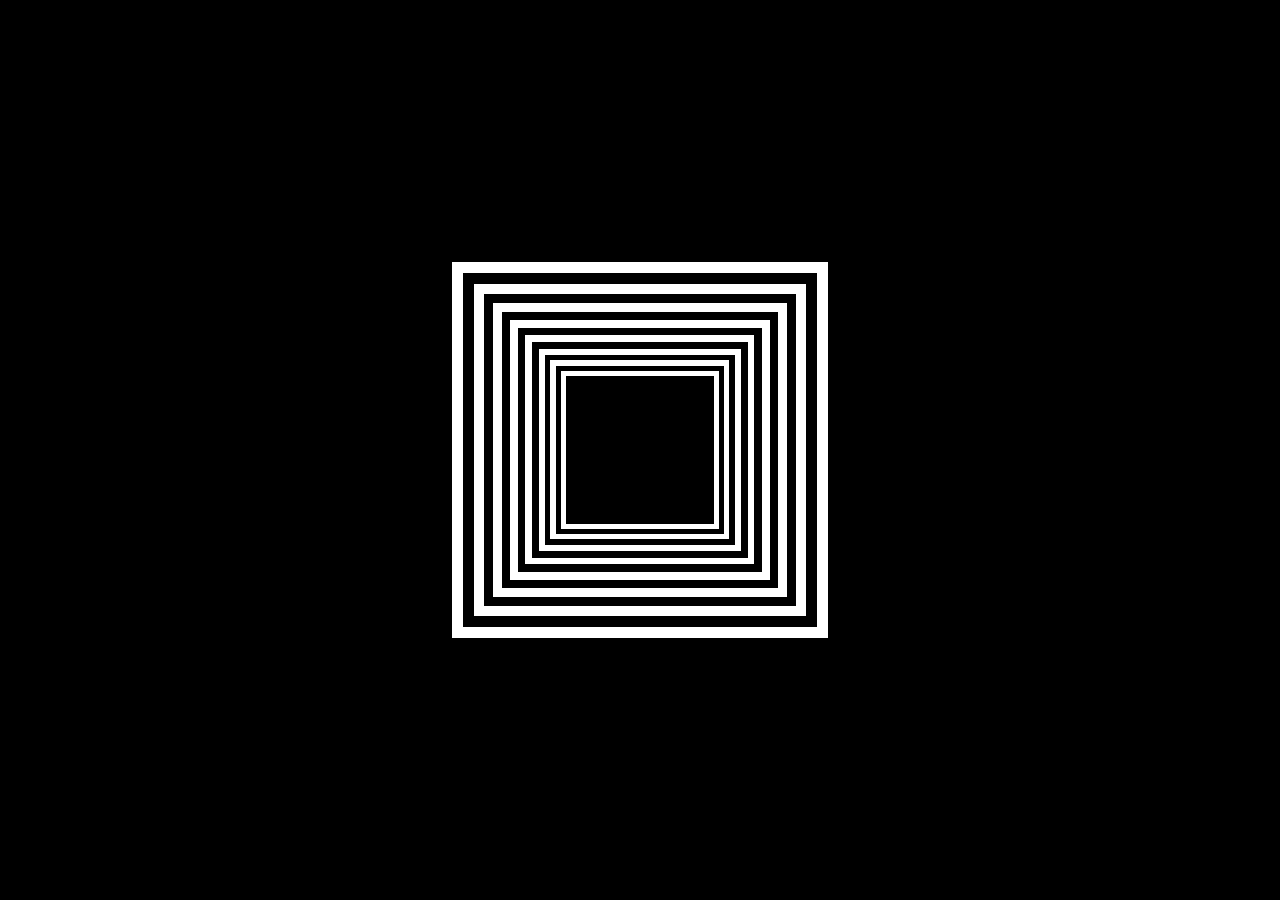
<file: animation_practice-2.html>
<!DOCTYPE html>
<html>
<head>
<style> 
body {
    background: #000;
}

.container {
    width: 400px;
    height: 400px;
    position: absolute;
    top: calc(50% - 200px);
    left: calc(50% - 200px);
}

.square {
    width: 94%;
    height: 94%;
    margin: 3% 0 0 3%;
    background: #fff;
    position: absolute;
    animation: animation 40s linear infinite;
}

.black {
    background: #000;
}

@keyframes animation {
    0% {transform:rotate(0deg);}
    100% {transform:rotate(360deg);}
}

</style>
</head>
<body>

<div class="container">
    <div class="square">
        <div class="square black ">
            <div class="square">
                <div class="square black">
                        <div class="square">
                                <div class="square black">
                                        <div class="square">
                                                <div class="square black">
                                                        <div class="square">
                                                                <div class="square black">
                                                                        <div class="square">
                                                                                <div class="square black">
                                                                                        <div class="square">
                                                                                                <div class="square black">
                                                                                                        <div class="square">
                                                                                                                <div class="square black">
                                                                                                                </div>
                                                                                                        </div>
                                                                                                    </div>
                                                                                                </div>
                                                                                        </div>
                                                                                </div>
                                                                        </div>
                                                                </div>
                                                        </div>
                                                </div>
                                        </div>
                                </div>
                        </div>
                </div>
            </div>    
        </div>
    </div>
</div>   

</body>
</html>
</file>
<file: here-evolves-a-portfolio/css/style.css>
#canvas{background:#000;}
html{margin:0;padding:0;background:#000;}
body {
    font-size: 10px;
}
a {
    font-family: Helvetica, Arial, sans-serif;
    font-size: 1rem;
    color: #00a6d6;
    text-decoration: none;
    text-transform: uppercase;
}
</file>
<file: network-loading-screen/css/style.css>
#canvas{background:#000;}
html{margin:0;padding:0;background:#000;}
body {
    font-size: 10px;
}
a {
    font-family: Helvetica, Arial, sans-serif;
    font-size: 1rem;
    color: #00a6d6;
    text-decoration: none;
    text-transform: uppercase;
}
</file>
<file: onepage resume template/css/canvas.css>
#canvas{
    background:#000;
    position: fixed;
}
html{margin:0;padding:0;background:#000;}
body {
    font-size: 10px;
}
a {
    font-family: Helvetica, Arial, sans-serif;
    font-size: 1rem;
    color: #00a6d6;
    text-decoration: none;
    text-transform: uppercase;
}
</file>
<file: onepage resume template/css/style.css>
@charset "UTF-8";
/*------------------------------------------------------------------
[Master Stylesheet]
Project:	Eric
++++ Imports ++++
++++ Reset ++++
++++ Main ++++
	**Basic Sec CSS**
	**Body Sec CSS**
	**About Sec CSS**
	**Header Sec CSS**
	**Vertical Nav Sec CSS**
	**Services Sec CSS**
	**Skills Sec CSS**
	**Education Sec CSS**
	**Experience Sec CSS**
	**Client Sec CSS**
	**Achivement Sec CSS**
	**Contact Sec CSS**
	**Footer Sec CSS**
++++ Mediaqueries ++++
-------------------------------------------------------------------*/
/****************************/
/** Imports **/
/****************************/
@import url(animate.css);
@import url(font-awesome.min.css);
@import url(pe-icon-7-stroke.css);
@import url(et-line-font.css);
@import url(bootstrap.min.css);
@import url(owl.carousel.css);
@import url(owl.theme.default.min.css);
@import url(inputtext.css);
@import url(filter.css);
@import url(default-skin/default-skin.css);
@import url(lightgallery.css);
/****************************/
/** Reset **/
/****************************/
html, body, div, span, applet, object, iframe, h1, h2, h3, h4, h5, h6, p, pre, a, abbr, acronym, address, big, cite, code, del, dfn, em, img, ins, kbd, q, s, samp, small, strike, strong, sub, sup, tt, var, b, u, i, center, dl, dt, dd, ol, ul, li, fieldset, form, label, legend, table, caption, tbody, tfoot, thead, tr, th, td, article, aside, canvas, details, embed, figure, figcaption, footer, header, hgroup, menu, nav, output, ruby, section, summary, time, mark, audio, video {
  margin: 0;
  padding: 0;
  border: 0;
  font-size: 100%;
  font: inherit;
  vertical-align: baseline; }

strong {
  font-weight: bold; }

body {
  color: #fff;
  font-family: "Poppins", sans-serif;
  font-size: 14px;
  font-style: normal;
  line-height: 1.5;
  overflow: hidden; }

/* Mozilla based browsers */
::-moz-selection {
  background: rgba(206, 174, 145, 0.58);
  color: #303133; }

/* Works in Safari */
::selection {
  background: rgba(206, 174, 145, 0.58);
  color: #303133; }

a:hover, a:active {
  outline: 0; }

button:focus {
  border: none;
  outline: 0; }

ul {
  list-style: none; }

a {
  color: #303133;
  text-decoration: none; }

a:hover {
  color: #303133;
  text-decoration: none; }

a:focus {
  color: #303133;
  text-decoration: none;
  outline: none; }

h1, h2, h3, h4, h5, h6 {
  color: #fff; }

h1 {
  font-size: 45px;
  line-height: 60px;
  text-transform: capitalize;
  font-weight: 500;
  letter-spacing: -.5px;
  margin-bottom: 75px;
  color: #fff; }

h3 {
  font-size: 24px;
  line-height: 36px;
  color: #fff;
  font-weight: 500;
  margin-bottom: 20px;
  letter-spacing: -0.5; }

h5 {
  font-size: 18px;
  text-transform: uppercase;
  line-height: 25px;
  margin-bottom: 15px; }

h6 {
  font-size: 16px;
  letter-spacing: 1.5px;
  font-weight: 500;
  text-transform: uppercase;
  color: #c8a482;
  margin-bottom: 33px; }

p {
  font-size: 16px;
  color: #ccc;
  line-height: 36px; }

.p-small {
  font-size: 14px;
  color: #ccc;
  line-height: 27px; }

.force-UTF-8 {
  content: "¡"; }

/****************************/
/** Main **/
/****************************/
/********Basic Sec CSS********/
.pad-zero {
  padding: 0; }

.pad-left-zero {
  padding-left: 0; }

.pad-right-zero {
  padding-left: 0; }

.sec-pad {
  padding-top: 80px;
  padding-bottom: 80px; }

.sec-pad-sm {
  padding-top: 50px;
  padding-bottom: 50px; }

.sec-pad-xs {
  padding-top: 30px;
  padding-bottom: 30px; }

.sec-pad-top {
  padding-top: 80px; }

.sec-pad-top-sm {
  padding-top: 50px; }

.sec-pad-top-xs {
  padding-top: 30px; }

.sec-pad-bottom {
  padding-bottom: 80px; }

.sec-pad-bottom-sm {
  padding-bottom: 50px; }

.sec-pad-bottom-xs {
  padding-bottom: 30px; }

.sec-pad-left {
  padding-left: 150px; }

.sec-pad-right {
  padding-right: 150px; }

.pad-top-15 {
  padding-top: 15px; }

.pad-top-7 {
  padding-top: 7px; }

.pad-bottom-80 {
  padding-bottom: 80px; }

.pad-bottom-35 {
  padding-bottom: 35px; }

.margin-top-sm {
  margin-top: 50px; }

.margin-bottom-sm {
  margin-bottom: 50px; }

.margin-bottom-xs {
  margin-bottom: 30px; }

.margin-top-150 {
  margin-top: 150px; }

.margin-top-80 {
  margin-top: 80px; }

.margin-top-40 {
  margin-top: 40px; }

.margin-bottom-80 {
  margin-bottom: 80px; }

.margin-top-20 {
  margin-top: 20px; }

.float-left {
  float: left; }

.float-right {
  float: right; }

.opacity-hide {
  opacity: 0;
  visibility: hidden; }

.center-div {
  margin: 0 auto;
  overflow: hidden;
  float: none;
  clear: both; }

.preloader-it {
  background: #fff;
  position: fixed;
  z-index: 110;
  height: 100%;
  width: 100%;
  overflow: hidden !important; }

/* Effect 1: YouTube loading */
.la-anim-1 {
  position: fixed;
  top: 0;
  left: 0;
  z-index: -1;
  width: 100%;
  height: 5px;
  background: #303133;
  -webkit-transform: translate3d(-100%, 0, 0);
  transform: translate3d(-100%, 0, 0);
  pointer-events: none; }

.la-anim-1::after {
  position: absolute;
  top: 0;
  right: 0;
  width: 100px;
  height: 100%;
  background: #303133;
  content: '';
  opacity: 0;
  -webkit-transition: opacity 0.2s, box-shadow 2s 4s;
  transition: opacity 0.2s, box-shadow 2s 4s;
  -webkit-transform: rotate(2deg) translateY(-2px);
  transform: rotate(2deg) translateY(-2px); }

.la-anim-1.la-animate {
  z-index: 100;
  opacity: 1;
  -webkit-transition: -webkit-transform 5s ease-in, opacity 1s 5s;
  transition: transform 5s ease-in, opacity 1s 5s;
  -webkit-transform: translate3d(0%, 0, 0);
  transform: translate3d(0%, 0, 0); }

.la-anim-1.la-animate::after {
  opacity: 1; }

.typed-cursor {
  opacity: 1;
  -webkit-animation: blink 0.7s infinite;
  -moz-animation: blink 0.7s infinite;
  animation: blink 0.7s infinite; }

@keyframes blink {
  0% {
    opacity: 1; }
  50% {
    opacity: 0; }
  100% {
    opacity: 1; } }
@-webkit-keyframes blink {
  0% {
    opacity: 1; }
  50% {
    opacity: 0; }
  100% {
    opacity: 1; } }
@-moz-keyframes blink {
  0% {
    opacity: 1; }
  50% {
    opacity: 0; }
  100% {
    opacity: 1; } }
@-webkit-keyframes back_ken {
  0% {
    -webkit-transform: scale(1); }
  50% {
    -webkit-transform: scale(1.2); }
  100% {
    -webkit-transform: scale(1); } }
@-moz-keyframes back_ken {
  0% {
    -moz-transform: scale(1); }
  50% {
    -moz-transform: scale(1.2); }
  100% {
    -moz-transform: scale(1); } }
@-o-keyframes back_ken {
  0% {
    -o-transform: scale(1); }
  50% {
    -o-transform: scale(1.2); }
  100% {
    -o-transform: scale(1); } }
@keyframes back_ken {
  0% {
    transform: scale(1); }
  50% {
    transform: scale(1.2); }
  100% {
    transform: scale(1); } }
/********Body Sec CSS********/
.fixed-bg {
  background: transparent url("../img/mainbg.jpg") no-repeat;
  animation: 60s ease 0s normal none infinite back_ken;
  -webkit-animation: 60s ease 0s normal none infinite back_ken;
  image-rendering: optimizeQuality;
  height: 100%;
  width: 100%;
  z-index: -1;
  position: fixed;
  background-position: center;
  background-size: cover;
  -moz-transform: translateZ(0);
  -o-transform: translateZ(0);
  -ms-transform: translateZ(0);
  -webkit-transform: translateZ(0);
  transform: translateZ(0);
  backface-visibility: hidden;
  -webkit-backface-visibility: hidden; }

.fixed-bg-overlay {
  background: rgba(255, 255, 255, 0.85);
  height: 100%;
  width: 100%;
  z-index: -1;
  -moz-transform: translateZ(0);
  -o-transform: translateZ(0);
  -ms-transform: translateZ(0);
  -webkit-transform: translateZ(0);
  transform: translateZ(0);
  position: fixed;
  backface-visibility: hidden;
  -webkit-backface-visibility: hidden; }

/********About Sec CSS********/
.content-block {
  background:#3c4050b3;
  border-top-left-radius: 10px;
  -moz-transition: all 0.9s cubic-bezier(0.19, 1, 0.22, 1) 0s;
  -o-transition: all 0.9s cubic-bezier(0.19, 1, 0.22, 1) 0s;
  -webkit-transition: all 0.9s cubic-bezier(0.19, 1, 0.22, 1) 0s;
  transition: all 0.9s cubic-bezier(0.19, 1, 0.22, 1) 0s;
  -moz-transform: translateX(100%);
  -o-transform: translateX(100%);
  -ms-transform: translateX(100%);
  -webkit-transform: translateX(100%);
  transform: translateX(100%); }
  .content-block.content-block-animation {
    -moz-transform: translateX(0%);
    -o-transform: translateX(0%);
    -ms-transform: translateX(0%);
    -webkit-transform: translateX(0%);
    transform: translateX(0%); }
  .content-block .person-img {
    height: 150px;
    width: 150px;
    background: url(../img/candidate.png);
    border-radius: 50%;
    background-repeat: no-repeat;
    background-size: cover; }

/********Header Sec CSS********/
.btn {
  font-size: 11px;
  font-weight: 500;
  color: #fff;
  letter-spacing: 1.5px;
  overflow: hidden;
  position: relative;
  text-transform: uppercase;
  height: 37px;
  background: #303133;
  outline: none;
  border: none;
  border-radius: 2px;
  padding: 7px 20px;
  -moz-transition: all 0.9s cubic-bezier(0.19, 1, 0.22, 1) 0s;
  -o-transition: all 0.9s cubic-bezier(0.19, 1, 0.22, 1) 0s;
  -webkit-transition: all 0.9s cubic-bezier(0.19, 1, 0.22, 1) 0s;
  transition: all 0.9s cubic-bezier(0.19, 1, 0.22, 1) 0s; }
  .btn .btn-label {
    padding: 4px 0; }
  .btn:hover, .btn:focus, .btn:active {
    background: #303133 !important;
    outline: none !important;
    border: none !important;
    color: #fff !important; }
  .btn span {
    position: relative;
    z-index: 2;
    display: inline-block; }
  .btn .mask {
    background: #c8a482;
    border-radius: 2px;
    display: block;
    height: 100%;
    left: 0;
    position: absolute;
    top: 0;
    width: 0;
    z-index: 1;
    -moz-transition: all 1.1s cubic-bezier(0.19, 1, 0.22, 1) 0s;
    -o-transition: all 1.1s cubic-bezier(0.19, 1, 0.22, 1) 0s;
    -webkit-transition: all 1.1s cubic-bezier(0.19, 1, 0.22, 1) 0s;
    transition: all 1.1s cubic-bezier(0.19, 1, 0.22, 1) 0s; }
  .btn:hover .mask {
    width: 100%; }

.name span {
  font-size: 16px;
  font-weight: 700;
  letter-spacing: 0.5px;
  display: block;
  color: #303133;
  padding-top: 7px; }

.privacy_policy {
  position: fixed;
  bottom: 0;
}

.privacy_policy a {
    font-size: 11px; 
    color: #303133;
    z-index: 100;
    text-decoration: none;
    padding: 0.5rem;
}

header {
  position: absolute;
  right: 0;
  top: 0;
  width: 100%;
  z-index: 1;
  height: 70px;
  -moz-transform: translateY(-70px) translateZ(0);
  -o-transform: translateY(-70px) translateZ(0);
  -ms-transform: translateY(-70px) translateZ(0);
  -webkit-transform: translateY(-70px) translateZ(0);
  transform: translateY(-70px) translateZ(0);
  -moz-transition: transform 0.6s ease 0s;
  -o-transition: transform 0.6s ease 0s;
  -webkit-transition: transform 0.6s ease 0s;
  transition: transform 0.6s ease 0s; }
  header.header-animation {
    -moz-transform: translateY(0) translateZ(0);
    -o-transform: translateY(0) translateZ(0);
    -ms-transform: translateY(0) translateZ(0);
    -webkit-transform: translateY(0) translateZ(0);
    transform: translateY(0) translateZ(0); }
  header .header-wrap {
    padding-top: 16px; }
    header .header-wrap .pe-7s-download {
      font-size: 25px;
      display: none;
      color: #fff; }
    header .header-wrap .pe-7s-menu {
      font-size: 25px;
      color: #fff; }
  header.fixed {
    top: -70px;
    margin-top: 70px;
    width: 66.66%;
    position: fixed;
    z-index: 99;
    background: #fff;
    backface-visibility: hidden;
    -webkit-backface-visibility: hidden;
    -moz-transition: margin 0.6s ease 0s, transform 0.6s ease 0s;
    -o-transition: margin 0.6s ease 0s, transform 0.6s ease 0s;
    -webkit-transition: margin 0.6s ease 0s, transform 0.6s ease 0s;
    transition: margin 0.6s ease 0s, transform 0.6s ease 0s; }
    header.fixed .btn {
      color: #fff;
      background: #303133; }
      header.fixed .btn .mask {
        background: #c8a482; }
      header.fixed .btn:hover, header.fixed .btn:focus, header.fixed .btn:active {
        background: #303133 !important;
        outline: none !important;
        border: none !important;
        color: #fff !important; }

/********Vertical Nav Sec CSS********/
nav.navbar.navbar-default.vertical-nav {
  position: fixed;
  -moz-transform: translateZ(0);
  -o-transform: translateZ(0);
  -ms-transform: translateZ(0);
  -webkit-transform: translateZ(0);
  transform: translateZ(0);
  backface-visibility: hidden;
  -webkit-backface-visibility: hidden;
  top: 50%;
  left: 129px;
  -moz-transform: translateY(-50%);
  -o-transform: translateY(-50%);
  -ms-transform: translateY(-50%);
  -webkit-transform: translateY(-50%);
  transform: translateY(-50%);
  background: none;
  border: none;
  opacity: 0;
  visibility: hidden;
  -moz-transition: all 2s cubic-bezier(0.19, 1, 0.22, 1) 0s;
  -o-transition: all 2s cubic-bezier(0.19, 1, 0.22, 1) 0s;
  -webkit-transition: all 2s cubic-bezier(0.19, 1, 0.22, 1) 0s;
  transition: all 2s cubic-bezier(0.19, 1, 0.22, 1) 0s; }
  nav.navbar.navbar-default.vertical-nav li {
    display: block;
    float: none;
    height: 7px;
    margin-bottom: 29px;
    width: 50px; }
    nav.navbar.navbar-default.vertical-nav li span {
      font-size: 11px;
      font-weight: 500;
      left: 90px;
      line-height: 1;
      color: #303133;
      position: absolute;
      opacity: 0;
      text-transform: uppercase;
      letter-spacing: 1.5px;
      -moz-transition: all 0.9s cubic-bezier(0.19, 1, 0.22, 1) 0s;
      -o-transition: all 0.9s cubic-bezier(0.19, 1, 0.22, 1) 0s;
      -webkit-transition: all 0.9s cubic-bezier(0.19, 1, 0.22, 1) 0s;
      transition: all 0.9s cubic-bezier(0.19, 1, 0.22, 1) 0s; }
    nav.navbar.navbar-default.vertical-nav li a {
      background: none;
      border: none;
      padding: 0; }
      nav.navbar.navbar-default.vertical-nav li a span {
        display: none; }
      nav.navbar.navbar-default.vertical-nav li a:hover, nav.navbar.navbar-default.vertical-nav li a:active, nav.navbar.navbar-default.vertical-nav li a:focus {
        background: none;
        border: none; }
      nav.navbar.navbar-default.vertical-nav li a:before {
        background-color: #303133;
        border-radius: 50%;
        height: 50px;
        top: -21px !important;
        opacity: 1;
        -moz-transform: scale(0);
        -o-transform: scale(0);
        -ms-transform: scale(0);
        -webkit-transform: scale(0);
        transform: scale(0);
        width: 50px; }
      nav.navbar.navbar-default.vertical-nav li a:after, nav.navbar.navbar-default.vertical-nav li a:before {
        content: "";
        margin: 0 auto;
        position: absolute;
        right: 0;
        left: 0; }
      nav.navbar.navbar-default.vertical-nav li a:after {
        background: #303133 none repeat scroll 0 0;
        border: 3px solid #303133;
        border-radius: 50%;
        height: 0;
        -moz-transition: all 0.1s ease-out 0s;
        -o-transition: all 0.1s ease-out 0s;
        -webkit-transition: all 0.1s ease-out 0s;
        transition: all 0.1s ease-out 0s;
        width: 0; }
    nav.navbar.navbar-default.vertical-nav li.active a:before {
      opacity: 0;
      -moz-transform: scale(1);
      -o-transform: scale(1);
      -ms-transform: scale(1);
      -webkit-transform: scale(1);
      transform: scale(1);
      -moz-transition: all 0.5s ease-out 0s;
      -o-transition: all 0.5s ease-out 0s;
      -webkit-transition: all 0.5s ease-out 0s;
      transition: all 0.5s ease-out 0s; }
    nav.navbar.navbar-default.vertical-nav li.active a:after {
      background: transparent none repeat scroll 0 0;
      border-width: 2px;
      height: 8px;
      width: 8px; }
    nav.navbar.navbar-default.vertical-nav li.active span {
      left: 50px;
      opacity: 1;
      color: #303133; }
    nav.navbar.navbar-default.vertical-nav li:hover span {
      left: 50px;
      opacity: 1;
      color: #303133; }

.vertical-nav-wrap.vertical-nav-animation nav.navbar.navbar-default.vertical-nav {
  opacity: 1;
  visibility: visible; }

a.goto-social, a.goto-social:hover {
  font-size: 16px;
  font-weight: 600;
  color: #fff; }

.separater-hr {
  margin: 0;
  border-color: #454648; }

/********Services Sec CSS********/
.services-icon-wrap span {
  display: block; }
  .services-icon-wrap span.key-fact {
    font-size: 14px;
    font-weight: 500;
    color: #fff;
    letter-spacing: .5px;
    text-transform: uppercase;
    margin-top: 36px; }
.services-icon-wrap .icon {
  color: #6f6f71;
  font-size: 60px;
  display: inline-block;
  perspective: 1000px;
  -moz-transition: all 0.4s ease 0s;
  -o-transition: all 0.4s ease 0s;
  -webkit-transition: all 0.4s ease 0s;
  transition: all 0.4s ease 0s; }
.services-icon-wrap .icon-wrap:hover .icon {
  -moz-transform: rotateY(180deg);
  -o-transform: rotateY(180deg);
  -ms-transform: rotateY(180deg);
  -webkit-transform: rotateY(180deg);
  transform: rotateY(180deg);
  color: #fff; }

/********Skills Sec CSS********/
.skills-wrap {
  overflow: visible; }
  .skills-wrap .progress-bar-graph .bar-wrap {
    position: relative;
    float: left;
    width: 100%; }
    .skills-wrap .progress-bar-graph .bar-wrap strong {
      font-size: 12px;
      font-weight: 500;
        color: #fff;
      opacity: 0;
      display: block;
      float: left;
      position: absolute;
      right: 0px;
      top: -27px; }
  .skills-wrap .progress-bar-graph span {
    background-color: #c9a48d;
    height: 3px;
    width: 0px;
    display: block;
    float: left;
    position: relative;
    overflow: visible !important; }
    .skills-wrap .progress-bar-graph span:after {
      border: 3px solid #c9a48d;
      border-radius: 50%;
      content: "";
      height: 15px;
      position: absolute;
      right: 0px;
      background: #303133;
      top: -6px;
      width: 15px; }
  .skills-wrap .progress-cat {
    font-size: 12px;
    font-weight: 600;
    color: #fff;
    letter-spacing: .5px;
    text-transform: uppercase;
    display: block;
    padding-bottom: 10px; }

/********Project Sec CSS********/
.project-gallery a {
  display: block;
  overflow: hidden;
  box-shadow: 2px 2px 2px rgba(0, 0, 0, 0.2);
  -webkit-box-shadow: 2px 2px 2px rgba(0, 0, 0, 0.2);
  -moz-box-shadow: 2px 2px 2px rgba(0, 0, 0, 0.2);
  z-index: 1;
  width: 100%;
  position: relative;
  border-radius: 5px;
  -webkit-border-radius: 5px;
  backface-visibility: hidden;
  -webkit-backface-visibility: hidden;
  -moz-transition: all 0.4s ease 0s;
  -o-transition: all 0.4s ease 0s;
  -webkit-transition: all 0.4s ease 0s;
  transition: all 0.4s ease 0s; }
  .project-gallery a img {
    -moz-transform: translateY(0);
    -o-transform: translateY(0);
    -ms-transform: translateY(0);
    -webkit-transform: translateY(0);
    transform: translateY(0);
    -moz-transition: all 0.4s ease 0s;
    -o-transition: all 0.4s ease 0s;
    -webkit-transition: all 0.4s ease 0s;
    transition: all 0.4s ease 0s;
    image-rendering: optimizeQuality; }
  .project-gallery a .hover-cap {
    font-size: 12px;
    letter-spacing: 0.5px;
    text-transform: uppercase;
    font-weight: 500;
    background: #fff none repeat scroll 0 0;
    bottom: 0;
    color: black;
    height: 65px;
    padding-top: 25px;
    left: 0;
    overflow: hidden;
    perspective: 1px;
    position: absolute;
    text-align: center;
    border-bottom-right-radius: 5px;
    border-bottom-left-radius: 5px;
    text-transform: uppercase;
    -moz-transform: translateY(75px);
    -o-transform: translateY(75px);
    -ms-transform: translateY(75px);
    -webkit-transform: translateY(75px);
    transform: translateY(75px);
    -moz-transition: all 0.4s ease 0s;
    -o-transition: all 0.4s ease 0s;
    -webkit-transition: all 0.4s ease 0s;
    transition: all 0.4s ease 0s;
    width: 100%; }
  .project-gallery a:hover {
    box-shadow: 20px 20px 20px rgba(0, 0, 0, 0.2);
    -webkit-box-shadow: 20px 20px 20px rgba(0, 0, 0, 0.2);
    -moz-box-shadow: 20px 20px 20px rgba(0, 0, 0, 0.2); }
    .project-gallery a:hover img {
      -moz-transform: translateY(-20px);
      -o-transform: translateY(-20px);
      -ms-transform: translateY(-20px);
      -webkit-transform: translateY(-20px);
      transform: translateY(-20px); }
    .project-gallery a:hover .hover-cap {
      -moz-transform: translateY(0);
      -o-transform: translateY(0);
      -ms-transform: translateY(0);
      -webkit-transform: translateY(0);
      transform: translateY(0); }

.lg-sub-html h6 {
  color: #fff;
  margin-bottom: 0; }

/********Education Sec CSS********/
.education-wrap .qualfication-wrap {
  margin-top: 42px; }
  .education-wrap .qualfication-wrap .qualfication:nth-child(even) {
    background: rgba(255, 255, 255, 0.04); }
.education-wrap .qualfication {
  border-bottom: 1px solid rgba(255, 255, 255, 0.1);
  float: left;
  padding: 30px 0;
  width: 100%; }
  .education-wrap .qualfication.first-row {
    border-bottom: 1px solid rgba(255, 255, 255, 0.1);
    border-top: 1px solid rgba(255, 255, 255, 0.1); }
  .education-wrap .qualfication .row-count {
    height: 35px;
    width: 35px;
    display: table;
    border: 1px solid rgba(255, 255, 255, 0.1);
    border-radius: 50%;
    text-align: center;
    color: #fff;
    font-size: 11px;
    font-weight: 600; }
    .education-wrap .qualfication .row-count span {
      display: table-cell;
      vertical-align: middle; }
  .education-wrap .qualfication .yr-pers {
    color: #fff;
    font-size: 12px;
    font-weight: 600;
    letter-spacing: .5px; }
  .education-wrap .qualfication .insti {
    color: #fff;
    font-size: 14px;
    font-weight: 500;
    text-transform: capitalize; }
  .education-wrap .qualfication .design {
    color: #ccc;
    font-size: 14px;
    font-weight: 500;
    text-transform: capitalize; }
.education-wrap .vertical-align-pad {
  padding-top: 10px;
  display: block; }

/********Experience Sec CSS********/
.experience-wrap .duration span {
  color: #fff;
  font-size: 12px;
  font-weight: 600;
  text-transform: uppercase;
  letter-spacing: .5px; }
.experience-wrap .job-desn, .experience-wrap .job-loc {
  display: block; }
.experience-wrap .job-desn {
  color: #ccc;
  font-size: 16px;
  font-weight: 500;
  padding-bottom: 5px;
  text-transform: capitalize; }
.experience-wrap .job-loc {
  color: #fff;
  font-size: 14px;
  font-weight: 500;
  padding-bottom: 15px;
  text-transform: capitalize; }
.experience-wrap .timeline-st {
  background: rgba(255, 255, 255, 0.15);
  margin-left: 7px;
  margin-top: 15px;
  width: 1px; }
  .experience-wrap .timeline-st:after {
    border: 3px solid rgba(255, 255, 255, 0.15);
    border-radius: 50%;
    content: "";
    height: 15px;
    left: 15px;
    position: absolute;
    top: 0;
    width: 15px;
    -moz-transition: all 0.4s ease 0s;
    -o-transition: all 0.4s ease 0s;
    -webkit-transition: all 0.4s ease 0s;
    transition: all 0.4s ease 0s; }
.experience-wrap .exp-timeline .exp-content-wrap {
  opacity: 1;
  -moz-transition: all 0.4s ease 0s;
  -o-transition: all 0.4s ease 0s;
  -webkit-transition: all 0.4s ease 0s;
  transition: all 0.4s ease 0s; }
.experience-wrap .exp-timeline.timeline-inactive .exp-content-wrap {
  opacity: .3; }
.experience-wrap .exp-timeline.timeline-inactive.timeline-active .exp-content-wrap {
  opacity: 1 !important; }
.experience-wrap .exp-timeline.timeline-active .timeline-st:after {
  border: 3px solid #c9a48d; }

/********Client Sec CSS********/
.client-wrap .owl-carousel .owl-item img {
  width: auto; }

/********Achivement Sec CSS********/
.achivement-list-wrap li ul {
  float: left;
  width: 100%; }
  .achivement-list-wrap li ul li {
    font-size: 14px;
    color: #fff;
    font-weight: 500;
    text-transform: capitalize;
    float: left;
    width: 100%; }
.achivement-list-wrap .dash-pointer {
  display: inline-block;
  margin-right: 30px;
  float: left; }
.achivement-list-wrap .achive-pts {
  display: inline-block;
  float: left;
  width: 70%; }

/********Contact Sec CSS********/
.contact-wrap .form-control {
  -moz-border-bottom-colors: none;
  -moz-border-left-colors: none;
  -moz-border-right-colors: none;
  -moz-border-top-colors: none;
  background: transparent none repeat scroll 0 0;
  border: none;
  box-shadow: none;
  color: #fff;
  display: block;
  overflow: hidden;
  font-size: 13px;
  padding-left: 0;
  padding-bottom: 18px;
  padding-top: 13px; }
  .contact-wrap .form-control:focus {
    border-color: #fff;
    box-shadow: none; }
  .contact-wrap .form-control::-webkit-input-placeholder {
    color: #ccc;
    font-size: 13px;
    text-transform: capitalize; }
  .contact-wrap .form-control:-moz-placeholder {
    /* Firefox 18- */
    color: #8d8d8d;
    font-size: 13px;
    text-transform: capitalize; }
  .contact-wrap .form-control::-moz-placeholder {
    /* Firefox 19+ */
    color: #8d8d8d;
    font-size: 13px;
    text-transform: capitalize; }
  .contact-wrap .form-control:-ms-input-placeholder {
    color: #8d8d8d;
    font-size: 13px;
    text-transform: capitalize; }
  .contact-wrap .form-control input:-webkit-autofill, .contact-wrap .form-control textarea:-webkit-autofill, .contact-wrap .form-control select:-webkit-autofill {
    background-color: transparent;
    background-image: none;
    color: #fff; }
.contact-wrap .form-group {
  margin-bottom: 36px; }
.contact-wrap .form-horizontal .form-group {
  margin-left: 0;
  margin-right: 0; }
.contact-wrap .input-wrap {
  overflow: hidden;
  position: relative; }
.contact-wrap .input-wrap i {
  display: none; }
.contact-wrap input {
  height: 80px; }
.contact-wrap .btn {
  background: #fff;
  color: #303133; }
  .contact-wrap .btn:hover, .contact-wrap .btn:focus, .contact-wrap .btn:active {
    background: #fff !important;
    color: #fff !important; }
  .contact-wrap .btn .mask {
    background-color: #c8a482; }
.contact-wrap .email-direct {
  font-size: 14px;
  margin-top: 60px; }
  .contact-wrap .email-direct p {
    color: #ccc; }
    .contact-wrap .email-direct p a {
      color: #fff;
      font-weight: 500; }
.contact-wrap .bg-success, .contact-wrap .bg-danger {
  background: none; }
.contact-wrap .bg-success {
  color: #c8a482; }

/********Footer Sec CSS********/
@-webkit-keyframes blinking {
  0% {
    opacity: 0;
    transform: scale(0); }
  5% {
    opacity: 1; }
  100% {
    opacity: 0; } }
@-ms-keyframes blinking {
  0% {
    opacity: 0;
    transform: scale(0); }
  5% {
    opacity: 1; }
  100% {
    opacity: 0; } }
@-moz-keyframes blinking {
  0% {
    opacity: 0;
    transform: scale(0); }
  5% {
    opacity: 1; }
  100% {
    opacity: 0; } }
@keyframes blinking {
  0% {
    opacity: 0;
    transform: scale(0); }
  5% {
    opacity: 1; }
  100% {
    opacity: 0; } }
footer .available-wrap {
  padding-bottom: 30px; }
  footer .available-wrap .available-tag {
    font-size: 16px;
    line-height: 30px;
    font-weight: 500;
    letter-spacing: -0.5;
    color: #fff;
    display: block;
    float: left; }
  footer .available-wrap .available-pointer {
    background: #c8a482 none repeat scroll 0 0;
    position: relative;
    display: inline-block;
    float: left;
    width: 14px;
    height: 14px;
    margin-left: 8px;
    margin-right: 32px;
    margin-top: 7px;
    border-radius: 50%;
    float: left;
    -webkit-animation-name: flash;
    animation-name: flash;
    -webkit-animation-duration: 1s;
    animation-duration: 1s;
    -webkit-animation-iteration-count: infinite;
    animation-iteration-count: infinite;
    content: ' '; }
    footer .available-wrap .available-pointer:before {
      background-color: #c8a482;
      content: ' ';
      position: absolute;
      top: -8px;
      left: -8px;
      display: inline-block;
      width: 30px;
      height: 30px;
      opacity: 0.2;
      border-radius: 50%; }
footer .social-icons-wrap {
  width: 100%; }
  footer .social-icons-wrap .social-icons li {
    display: inline-block;
    float: left;
    margin-right: 10px; }
    footer .social-icons-wrap .social-icons li:last-child {
      margin-right: 0; }
  footer .social-icons-wrap .social-icons .social-icon {
    color: #fff;
    font-size: 14px;
    overflow: hidden;
    text-transform: uppercase;
    width: 25px;
    text-align: right;
    line-height: 25px;
    position: relative;
    display: inline-block; }
    footer .social-icons-wrap .social-icons .social-icon span {
      display: inline-block;
      position: relative;
      -moz-transition: transform 0.3s ease 0s;
      -o-transition: transform 0.3s ease 0s;
      -webkit-transition: transform 0.3s ease 0s;
      transition: transform 0.3s ease 0s; }
      footer .social-icons-wrap .social-icons .social-icon span.fa {
        line-height: 25px; }
      footer .social-icons-wrap .social-icons .social-icon span:before {
        content: attr(data-hover);
        position: absolute;
        top: 100%;
        transform: translateY(0px);
        -webkit-transform: translateY(0px);
        -ms-transform: translateY(0px); }
    footer .social-icons-wrap .social-icons .social-icon:hover span {
      transform: translateY(-100%);
      -webkit-transform: translateY(-100%);
      -ms-transform: translateY(-100%); }
footer .copywrite-wrap {
  width: 100%; }
  footer .copywrite-wrap .copywrite {
    font-size: 11px;
    color: #ccc;
    line-height: 26px; }
    footer .copywrite-wrap .copywrite b {
      font-weight: 500;
      color: #fff; }
footer .goto-top {
  width: 100%; }
  footer .goto-top a {
    color: #fff;
    font-size: 11px;
    font-family: "Poppins", sans-serif;
    display: inline-block;
    overflow: hidden;
    text-transform: uppercase;
    text-decoration: underline; }
    footer .goto-top a span {
      line-height: 16px;
      text-decoration: underline;
      display: inline-block;
      position: relative;
      -moz-transition: transform 0.3s ease 0s;
      -o-transition: transform 0.3s ease 0s;
      -webkit-transition: transform 0.3s ease 0s;
      transition: transform 0.3s ease 0s; }
      footer .goto-top a span:before {
        content: attr(data-hover);
        position: absolute;
        top: 100%;
        transform: translateY(0px);
        -webkit-transform: translateY(0px);
        -ms-transform: translateY(0px);
        text-decoration: underline; }
    footer .goto-top a:hover span {
      transform: translateY(-100%);
      -webkit-transform: translateY(-100%);
      -ms-transform: translateY(-100%); }

/****************************/
/** Mediaqueries **/
/****************************/
@media only screen and (max-width: 1199px) {
  .navbar-header {
    float: none; }

  .navbar-left, .navbar-right {
    float: none !important; }

  .navbar-toggle {
    display: block; }

  .navbar-collapse {
    border-top: 1px solid transparent;
    box-shadow: inset 0 1px 0 rgba(255, 255, 255, 0.1); }

  .navbar-fixed-top {
    top: 0;
    border-width: 0 0 1px; }

  .navbar-collapse.collapse {
    display: none !important; }

  .navbar-nav {
    float: none !important;
    margin-top: 7.5px; }

  .navbar-nav > li {
    float: none; }

  .navbar-nav > li > a {
    padding-top: 10px;
    padding-bottom: 10px; }

  .collapse.in {
    display: block !important; }

  nav.navbar.navbar-default li span {
    display: none; }
  nav.navbar.navbar-default li a span {
    display: block;
    color: #303133;
    font-size: 11px;
    font-weight: 500;
    letter-spacing: 1.5px;
    line-height: 1;
    text-transform: uppercase;
    -moz-transition: all 0.9s cubic-bezier(0.19, 1, 0.22, 1) 0s;
    -o-transition: all 0.9s cubic-bezier(0.19, 1, 0.22, 1) 0s;
    -webkit-transition: all 0.9s cubic-bezier(0.19, 1, 0.22, 1) 0s;
    transition: all 0.9s cubic-bezier(0.19, 1, 0.22, 1) 0s; }
  nav.navbar.navbar-default li a:hover span {
    color: #c8a482; }
  nav.navbar.navbar-default li.active a span {
    color: #c8a482; }
  nav.navbar.navbar-default li:hover, nav.navbar.navbar-default li:active, nav.navbar.navbar-default li:focus {
    background: none; }

  .margin-top-sm-70 {
    margin-top: 70px; }

  .fixed-bg, .fixed-bg-overlay {
    display: none; }

  .name, .social-download-wrap {
    position: relative;
    z-index: 1; }

  .social-download-wrap {
    margin-right: 70px; }

  .navbar-toggle {
    margin: 0;
    padding-top: 8px;
    position: absolute;
    right: 15px;
    top: 0; }
    .navbar-toggle:hover, .navbar-toggle:focus, .navbar-toggle:active {
      background: #fff !important;
      color: #fff;
      box-shadow: none !important;
      outline: none !important;
      border: none !important; }

  header {
    top: -70px;
    margin-top: 70px;
    width: 100%;
    position: fixed;
    z-index: 99;
    background: #fff;
    -moz-transform: translateY(-70px) translateZ(0);
    -o-transform: translateY(-70px) translateZ(0);
    -ms-transform: translateY(-70px) translateZ(0);
    -webkit-transform: translateY(-70px) translateZ(0);
    transform: translateY(-70px) translateZ(0);
    backface-visibility: hidden;
    -webkit-backface-visibility: hidden;
    -moz-transition: margin 0.6s ease 0s, transform 0.6s ease 0s;
    -o-transition: margin 0.6s ease 0s, transform 0.6s ease 0s;
    -webkit-transition: margin 0.6s ease 0s, transform 0.6s ease 0s;
    transition: margin 0.6s ease 0s, transform 0.6s ease 0s; }
    header.fixed {
      width: 100%; }
    header .header-wrap {
      padding-left: 0;
      padding-right: 0; }
      header .header-wrap .btn {
        padding: 7px 8px;
        background: #303133 !important; }
        header .header-wrap .btn .btn-label {
          padding-bottom: 0;
          padding-top: 0; }
        header .header-wrap .btn:hover, header .header-wrap .btn:focus, header .header-wrap .btn:active {
          background: #303133 !important;
          outline: none !important;
          border: none !important;
          color: #fff !important; }
        header .header-wrap .btn:hover .pe-7s-download, header .header-wrap .btn:hover .pe-7s-menu {
          color: #303133 !important; }
      header .header-wrap b {
        display: none; }
      header .header-wrap .pe-7s-download {
        display: block; }
    header .name {
      padding-left: 15px; }
    header .btn {
      color: #fff;
      background: #fff; }
      header .btn .mask {
        background: #c8a482; }
      header .btn:hover {
        color: #303133;
        background: #fff; }

  .content-block {
    border-radius: 0; }

  .navbar-default .navbar-collapse, .navbar {
    background: #fff;
    border: none; }

  .navbar-default .navbar-collapse {
    padding: 0;
    box-shadow: none;
    margin-top: 16px; }

  .nav.navbar-nav {
    margin-top: 0;
    margin-left: 0;
    margin-right: 0; }

  .navbar-default {
    margin-bottom: 0; }
    .navbar-default .navbar-nav .active a {
      background: transparent; }
      .navbar-default .navbar-nav .active a:hover {
        background: transparent; }

  .vertical-nav-wrap {
    display: none; } }
@media only screen and (max-width: 1024px) {
  header .header-wrap .btn:hover .mask {
    width: 0; }
  header .header-wrap .btn:hover .pe-7s-download, header .header-wrap .btn:hover .pe-7s-menu {
    color: #fff !important; }

  .contact-wrap .btn {
    color: #303133; }
    .contact-wrap .btn:hover, .contact-wrap .btn:focus, .contact-wrap .btn:active {
      color: #303133 !important; }
      .contact-wrap .btn:hover .mask, .contact-wrap .btn:focus .mask, .contact-wrap .btn:active .mask {
        width: 0; }

  .project-gallery .hover-cap {
    display: none; }
  .project-gallery a:hover {
    box-shadow: 2px 2px 2px rgba(0, 0, 0, 0.2); }
    .project-gallery a:hover img {
      -moz-transform: translateY(0);
      -o-transform: translateY(0);
      -ms-transform: translateY(0);
      -webkit-transform: translateY(0);
      transform: translateY(0); }

  footer .social-icons-wrap .social-icons .social-icon:hover span {
    transform: translateY(0);
    -webkit-transform: translateY(0);
    -ms-transform: translateY(0); }
  footer .goto-top a:hover span {
    transform: translateY(0);
    -webkit-transform: translateY(0);
    -ms-transform: translateY(0); } }
@media only screen and (max-width: 1023px) {
  footer .col-sm-6 {
    width: 100%;
    float: left; }
    footer .col-sm-6 .social-icons-wrap, footer .col-sm-6 .goto-top, footer .col-sm-6 .copywrite-wrap, footer .col-sm-6 .social-icons {
      float: left;
      text-align: left; }
    footer .col-sm-6 .social-icons-wrap .social-icons .social-icon {
      text-align: left; } }
@media only screen and (max-width: 767px) {
  .education-wrap .qualfication .row-count {
    margin-bottom: 15px; }
  .education-wrap .qualfication .yr-pers {
    padding-bottom: 15px; }

  .experience-wrap .duration {
    padding-bottom: 15px; } }
@media only screen and (max-width: 736px) {
  h1 {
    font-size: 36px;
    line-height: 48px;
    margin-bottom: 50px; }

  header, header.fixed {
    height: 50px;
    top: -50px;
    margin-top: 50px;
    -moz-transform: translateY(-50px) translateZ(0);
    -o-transform: translateY(-50px) translateZ(0);
    -ms-transform: translateY(-50px) translateZ(0);
    -webkit-transform: translateY(-50px) translateZ(0);
    transform: translateY(-50px) translateZ(0); }
    header .header-wrap, header.fixed .header-wrap {
      padding-top: 0; }
    header.header-animation, header.fixed.header-animation {
      -moz-transform: translateY(0px) translateZ(0);
      -o-transform: translateY(0px) translateZ(0);
      -ms-transform: translateY(0px) translateZ(0);
      -webkit-transform: translateY(0px) translateZ(0);
      transform: translateY(0px) translateZ(0); }

  .name span {
    font-size: 13px;
    padding-top: 17px; }

  .float-right.social-download-wrap {
    padding-top: 10px;
    margin-right: 60px; }

  .navbar-toggle {
    top: 10px; }

  header .header-wrap .btn {
    padding: 3px 4px;
    height: 30px; }

  .navbar-default .navbar-collapse {
    max-height: 180px; }

  .sec-pad {
    padding-top: 50px;
    padding-bottom: 50px; }

  .sec-pad-top {
    padding-top: 50px; }

  .sec-pad-bottom-xs {
    padding-bottom: 0; }

  .sec-pad-bottom-sm {
    padding-bottom: 20px; }

  .margin-top-xs-50 {
    margin-top: 50px; } }
@media only screen and (max-width: 414px) {
  footer .available-wrap .available-tag {
    font-size: 13px; }
  footer .available-wrap .available-pointer {
    margin-right: 20px; } }

/*# sourceMappingURL=style.css.map */
</file>
